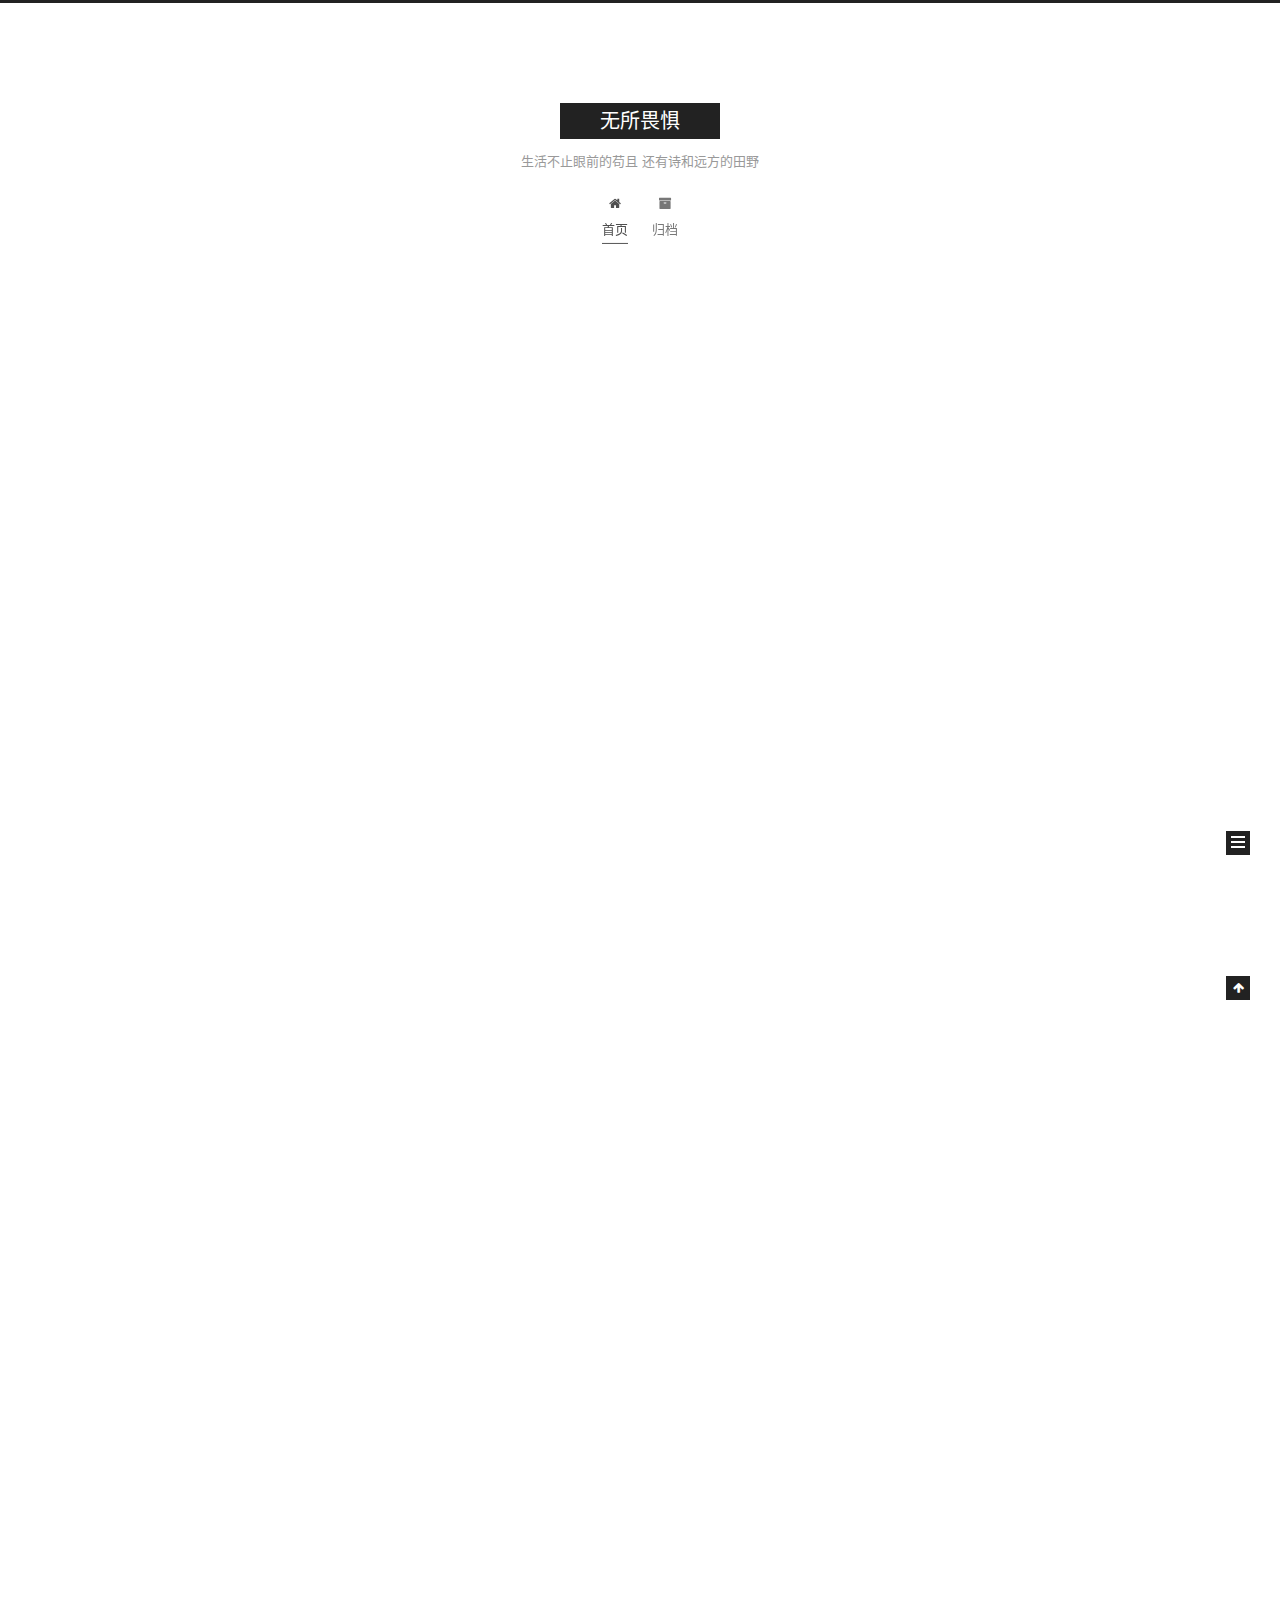
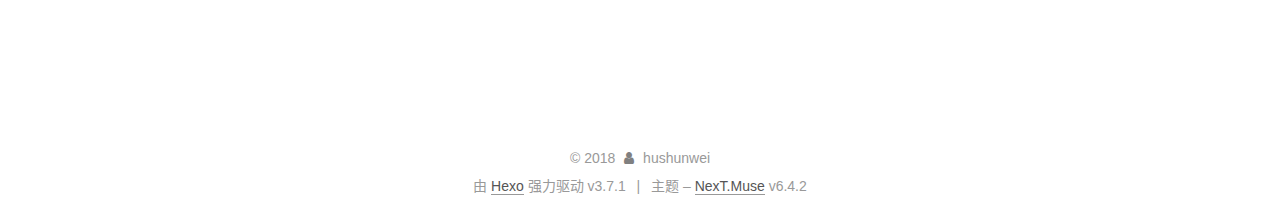
<file: index.html>
<!DOCTYPE html>












  


<html class="theme-next muse use-motion" lang="zh-CN">
<head>
  <meta charset="UTF-8"/>
<meta http-equiv="X-UA-Compatible" content="IE=edge" />
<meta name="viewport" content="width=device-width, initial-scale=1, maximum-scale=2"/>
<meta name="theme-color" content="#222">












<meta http-equiv="Cache-Control" content="no-transform" />
<meta http-equiv="Cache-Control" content="no-siteapp" />






















<link href="/lib/font-awesome/css/font-awesome.min.css?v=4.6.2" rel="stylesheet" type="text/css" />

<link href="/css/main.css?v=6.4.2" rel="stylesheet" type="text/css" />


  <link rel="apple-touch-icon" sizes="180x180" href="/images/apple-touch-icon-next.png?v=6.4.2">


  <link rel="icon" type="image/png" sizes="32x32" href="/images/favicon-32x32-next.png?v=6.4.2">


  <link rel="icon" type="image/png" sizes="16x16" href="/images/favicon-16x16-next.png?v=6.4.2">


  <link rel="mask-icon" href="/images/logo.svg?v=6.4.2" color="#222">









<script type="text/javascript" id="hexo.configurations">
  var NexT = window.NexT || {};
  var CONFIG = {
    root: '/',
    scheme: 'Muse',
    version: '6.4.2',
    sidebar: {"position":"left","display":"post","offset":12,"b2t":false,"scrollpercent":false,"onmobile":false},
    fancybox: false,
    fastclick: false,
    lazyload: false,
    tabs: true,
    motion: {"enable":true,"async":false,"transition":{"post_block":"fadeIn","post_header":"slideDownIn","post_body":"slideDownIn","coll_header":"slideLeftIn","sidebar":"slideUpIn"}},
    algolia: {
      applicationID: '',
      apiKey: '',
      indexName: '',
      hits: {"per_page":10},
      labels: {"input_placeholder":"Search for Posts","hits_empty":"We didn't find any results for the search: ${query}","hits_stats":"${hits} results found in ${time} ms"}
    }
  };
</script>


  




  <meta name="description" content="用来记录生活">
<meta name="keywords" content="胡顺伟，java，博客">
<meta property="og:type" content="website">
<meta property="og:title" content="无所畏惧">
<meta property="og:url" content="https://www.hushunwei.com/index.html">
<meta property="og:site_name" content="无所畏惧">
<meta property="og:description" content="用来记录生活">
<meta property="og:locale" content="zh-CN">
<meta name="twitter:card" content="summary">
<meta name="twitter:title" content="无所畏惧">
<meta name="twitter:description" content="用来记录生活">






  <link rel="canonical" href="https://www.hushunwei.com/"/>



<script type="text/javascript" id="page.configurations">
  CONFIG.page = {
    sidebar: "",
  };
</script>

  <title>无所畏惧</title>
  









  <noscript>
  <style type="text/css">
    .use-motion .motion-element,
    .use-motion .brand,
    .use-motion .menu-item,
    .sidebar-inner,
    .use-motion .post-block,
    .use-motion .pagination,
    .use-motion .comments,
    .use-motion .post-header,
    .use-motion .post-body,
    .use-motion .collection-title { opacity: initial; }

    .use-motion .logo,
    .use-motion .site-title,
    .use-motion .site-subtitle {
      opacity: initial;
      top: initial;
    }

    .use-motion {
      .logo-line-before i { left: initial; }
      .logo-line-after i { right: initial; }
    }
  </style>
</noscript>

</head>

<body itemscope itemtype="http://schema.org/WebPage" lang="zh-CN">

  
  
    
  

  <div class="container sidebar-position-left 
  page-home">
    <div class="headband"></div>

    <header id="header" class="header" itemscope itemtype="http://schema.org/WPHeader">
      <div class="header-inner"><div class="site-brand-wrapper">
  <div class="site-meta ">
    

    <div class="custom-logo-site-title">
      <a href="/" class="brand" rel="start">
        <span class="logo-line-before"><i></i></span>
        <span class="site-title">无所畏惧</span>
        <span class="logo-line-after"><i></i></span>
      </a>
    </div>
    
      
        <p class="site-subtitle">生活不止眼前的苟且 还有诗和远方的田野</p>
      
    
  </div>

  <div class="site-nav-toggle">
    <button aria-label="切换导航栏">
      <span class="btn-bar"></span>
      <span class="btn-bar"></span>
      <span class="btn-bar"></span>
    </button>
  </div>
</div>



<nav class="site-nav">
  
    <ul id="menu" class="menu">
      
        
        
        
          
          <li class="menu-item menu-item-home menu-item-active">
    <a href="/" rel="section">
      <i class="menu-item-icon fa fa-fw fa-home"></i> <br />首页</a>
  </li>
        
        
        
          
          <li class="menu-item menu-item-archives">
    <a href="/archives/" rel="section">
      <i class="menu-item-icon fa fa-fw fa-archive"></i> <br />归档</a>
  </li>

      
      
    </ul>
  

  
    

  

  
</nav>



  



</div>
    </header>

    


    <main id="main" class="main">
      <div class="main-inner">
        <div class="content-wrap">
          
          <div id="content" class="content">
            
  <section id="posts" class="posts-expand">
    
      

  

  
  
  

  

  <article class="post post-type-normal" itemscope itemtype="http://schema.org/Article">
  
  
  
  <div class="post-block">
    <link itemprop="mainEntityOfPage" href="https://www.hushunwei.com/2018/10/11/我的第一篇文章/">

    <span hidden itemprop="author" itemscope itemtype="http://schema.org/Person">
      <meta itemprop="name" content="hushunwei">
      <meta itemprop="description" content="用来记录生活">
      <meta itemprop="image" content="/images/avatar.gif">
    </span>

    <span hidden itemprop="publisher" itemscope itemtype="http://schema.org/Organization">
      <meta itemprop="name" content="无所畏惧">
    </span>

    
      <header class="post-header">

        
        
          <h1 class="post-title" itemprop="name headline">
                
                <a class="post-title-link" href="/2018/10/11/我的第一篇文章/" itemprop="url">
                  我的第一篇文章
                </a>
              
            
          </h1>
        

        <div class="post-meta">
          <span class="post-time">

            
            
            

            
              <span class="post-meta-item-icon">
                <i class="fa fa-calendar-o"></i>
              </span>
              
                <span class="post-meta-item-text">发表于</span>
              

              
                
              

              <time title="创建时间：2018-10-11 22:20:24 / 修改时间：22:28:50" itemprop="dateCreated datePublished" datetime="2018-10-11T22:20:24+08:00">2018-10-11</time>
            

            
              

              
            
          </span>

          

          
            
          

          
          

          

          

          

        </div>
      </header>
    

    
    
    
    <div class="post-body" itemprop="articleBody">

      
      

      
        
          
            <h2 id="胡顺伟"><a href="#胡顺伟" class="headerlink" title="胡顺伟"></a>胡顺伟</h2>
          
        
      
    </div>

    

    
    
    

    

    

    

    <footer class="post-footer">
      

      

      

      
      
        <div class="post-eof"></div>
      
    </footer>
  </div>
  
  
  
  </article>


    
      

  

  
  
  

  

  <article class="post post-type-normal" itemscope itemtype="http://schema.org/Article">
  
  
  
  <div class="post-block">
    <link itemprop="mainEntityOfPage" href="https://www.hushunwei.com/2018/10/10/hello-world/">

    <span hidden itemprop="author" itemscope itemtype="http://schema.org/Person">
      <meta itemprop="name" content="hushunwei">
      <meta itemprop="description" content="用来记录生活">
      <meta itemprop="image" content="/images/avatar.gif">
    </span>

    <span hidden itemprop="publisher" itemscope itemtype="http://schema.org/Organization">
      <meta itemprop="name" content="无所畏惧">
    </span>

    
      <header class="post-header">

        
        
          <h1 class="post-title" itemprop="name headline">
                
                <a class="post-title-link" href="/2018/10/10/hello-world/" itemprop="url">
                  Hello World
                </a>
              
            
          </h1>
        

        <div class="post-meta">
          <span class="post-time">

            
            
            

            
              <span class="post-meta-item-icon">
                <i class="fa fa-calendar-o"></i>
              </span>
              
                <span class="post-meta-item-text">发表于</span>
              

              
                
              

              <time title="创建时间：2018-10-10 22:47:24" itemprop="dateCreated datePublished" datetime="2018-10-10T22:47:24+08:00">2018-10-10</time>
            

            
          </span>

          

          
            
          

          
          

          

          

          

        </div>
      </header>
    

    
    
    
    <div class="post-body" itemprop="articleBody">

      
      

      
        
          
            <p>Welcome to <a href="https://hexo.io/" target="_blank" rel="noopener">Hexo</a>! This is your very first post. Check <a href="https://hexo.io/docs/" target="_blank" rel="noopener">documentation</a> for more info. If you get any problems when using Hexo, you can find the answer in <a href="https://hexo.io/docs/troubleshooting.html" target="_blank" rel="noopener">troubleshooting</a> or you can ask me on <a href="https://github.com/hexojs/hexo/issues" target="_blank" rel="noopener">GitHub</a>.</p>
<h2 id="Quick-Start"><a href="#Quick-Start" class="headerlink" title="Quick Start"></a>Quick Start</h2><h3 id="Create-a-new-post"><a href="#Create-a-new-post" class="headerlink" title="Create a new post"></a>Create a new post</h3><figure class="highlight bash"><table><tr><td class="gutter"><pre><span class="line">1</span><br></pre></td><td class="code"><pre><span class="line">$ hexo new <span class="string">"My New Post"</span></span><br></pre></td></tr></table></figure>
<p>More info: <a href="https://hexo.io/docs/writing.html" target="_blank" rel="noopener">Writing</a></p>
<h3 id="Run-server"><a href="#Run-server" class="headerlink" title="Run server"></a>Run server</h3><figure class="highlight bash"><table><tr><td class="gutter"><pre><span class="line">1</span><br></pre></td><td class="code"><pre><span class="line">$ hexo server</span><br></pre></td></tr></table></figure>
<p>More info: <a href="https://hexo.io/docs/server.html" target="_blank" rel="noopener">Server</a></p>
<h3 id="Generate-static-files"><a href="#Generate-static-files" class="headerlink" title="Generate static files"></a>Generate static files</h3><figure class="highlight bash"><table><tr><td class="gutter"><pre><span class="line">1</span><br></pre></td><td class="code"><pre><span class="line">$ hexo generate</span><br></pre></td></tr></table></figure>
<p>More info: <a href="https://hexo.io/docs/generating.html" target="_blank" rel="noopener">Generating</a></p>
<h3 id="Deploy-to-remote-sites"><a href="#Deploy-to-remote-sites" class="headerlink" title="Deploy to remote sites"></a>Deploy to remote sites</h3><figure class="highlight bash"><table><tr><td class="gutter"><pre><span class="line">1</span><br></pre></td><td class="code"><pre><span class="line">$ hexo deploy</span><br></pre></td></tr></table></figure>
<p>More info: <a href="https://hexo.io/docs/deployment.html" target="_blank" rel="noopener">Deployment</a></p>

          
        
      
    </div>

    

    
    
    

    

    

    

    <footer class="post-footer">
      

      

      

      
      
        <div class="post-eof"></div>
      
    </footer>
  </div>
  
  
  
  </article>


    
  </section>

  


          </div>
          

        </div>
        
          
  
  <div class="sidebar-toggle">
    <div class="sidebar-toggle-line-wrap">
      <span class="sidebar-toggle-line sidebar-toggle-line-first"></span>
      <span class="sidebar-toggle-line sidebar-toggle-line-middle"></span>
      <span class="sidebar-toggle-line sidebar-toggle-line-last"></span>
    </div>
  </div>

  <aside id="sidebar" class="sidebar">
    
    <div class="sidebar-inner">

      

      

      <section class="site-overview-wrap sidebar-panel sidebar-panel-active">
        <div class="site-overview">
          <div class="site-author motion-element" itemprop="author" itemscope itemtype="http://schema.org/Person">
            
              <p class="site-author-name" itemprop="name">hushunwei</p>
              <p class="site-description motion-element" itemprop="description">用来记录生活</p>
          </div>

          
            <nav class="site-state motion-element">
              
                <div class="site-state-item site-state-posts">
                
                  <a href="/archives/">
                
                    <span class="site-state-item-count">2</span>
                    <span class="site-state-item-name">日志</span>
                  </a>
                </div>
              

              

              
                
                
                <div class="site-state-item site-state-tags">
                  
                    
                    
                      
                    
                    <span class="site-state-item-count">1</span>
                    <span class="site-state-item-name">标签</span>
                  
                </div>
              
            </nav>
          

          

          

          
          

          
          

          
            
          
          

        </div>
      </section>

      

      

    </div>
  </aside>


        
      </div>
    </main>

    <footer id="footer" class="footer">
      <div class="footer-inner">
        <div class="copyright">&copy; <span itemprop="copyrightYear">2018</span>
  <span class="with-love" id="animate">
    <i class="fa fa-user"></i>
  </span>
  <span class="author" itemprop="copyrightHolder">hushunwei</span>

  

  
</div>




  <div class="powered-by">由 <a class="theme-link" target="_blank" href="https://hexo.io">Hexo</a> 强力驱动 v3.7.1</div>



  <span class="post-meta-divider">|</span>



  <div class="theme-info">主题 – <a class="theme-link" target="_blank" href="https://theme-next.org">NexT.Muse</a> v6.4.2</div>




        








        
      </div>
    </footer>

    
      <div class="back-to-top">
        <i class="fa fa-arrow-up"></i>
        
      </div>
    

    
	
    

    
  </div>

  

<script type="text/javascript">
  if (Object.prototype.toString.call(window.Promise) !== '[object Function]') {
    window.Promise = null;
  }
</script>


























  
  
    <script type="text/javascript" src="/lib/jquery/index.js?v=2.1.3"></script>
  

  
  
    <script type="text/javascript" src="/lib/velocity/velocity.min.js?v=1.2.1"></script>
  

  
  
    <script type="text/javascript" src="/lib/velocity/velocity.ui.min.js?v=1.2.1"></script>
  


  


  <script type="text/javascript" src="/js/src/utils.js?v=6.4.2"></script>

  <script type="text/javascript" src="/js/src/motion.js?v=6.4.2"></script>



  
  

  

  


  <script type="text/javascript" src="/js/src/bootstrap.js?v=6.4.2"></script>



  



  










  





  

  

  

  

  
  

  

  

  

  

  

</body>
</html>
</file>
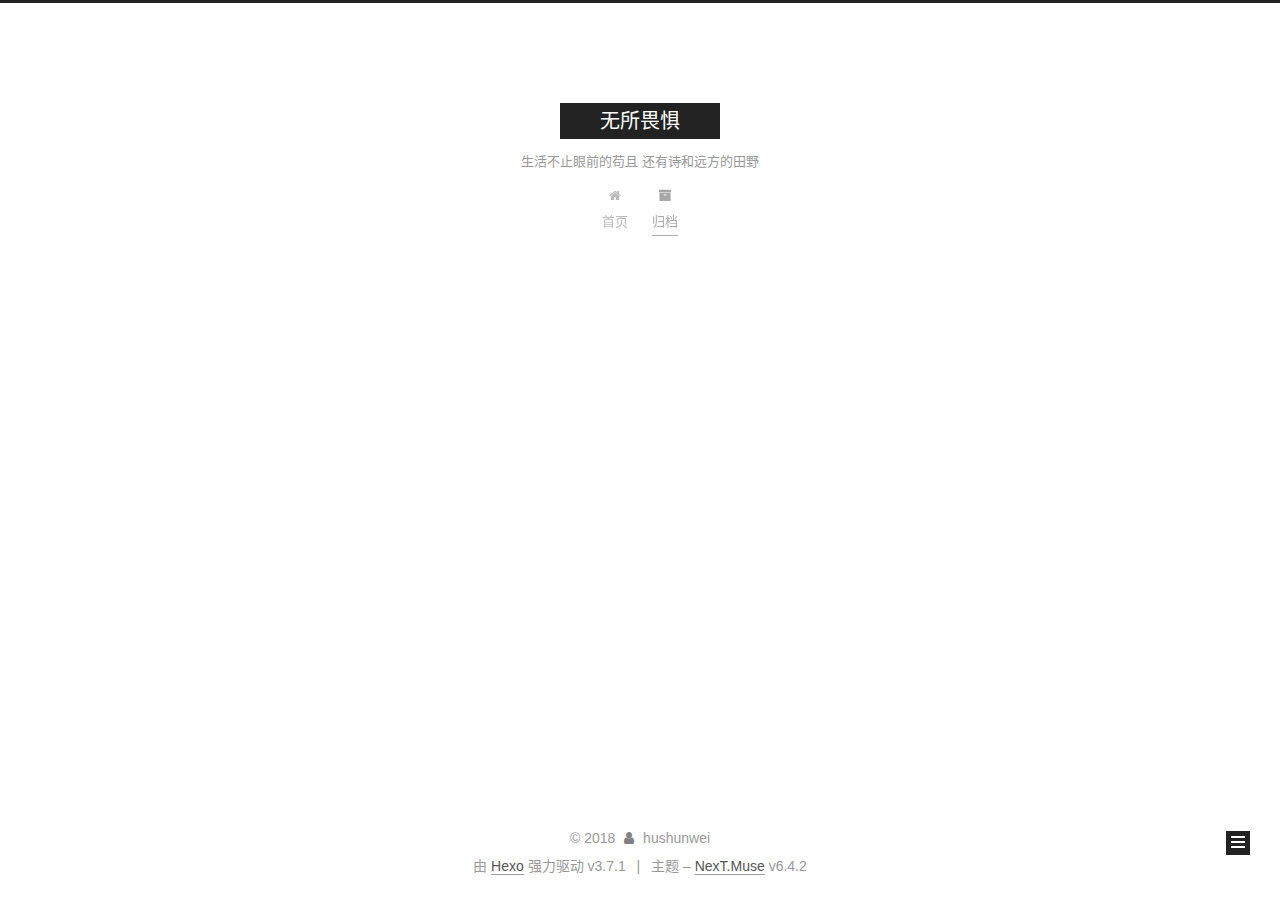
<file: archives/index.html>
<!DOCTYPE html>












  


<html class="theme-next muse use-motion" lang="zh-CN">
<head>
  <meta charset="UTF-8"/>
<meta http-equiv="X-UA-Compatible" content="IE=edge" />
<meta name="viewport" content="width=device-width, initial-scale=1, maximum-scale=2"/>
<meta name="theme-color" content="#222">












<meta http-equiv="Cache-Control" content="no-transform" />
<meta http-equiv="Cache-Control" content="no-siteapp" />






















<link href="/lib/font-awesome/css/font-awesome.min.css?v=4.6.2" rel="stylesheet" type="text/css" />

<link href="/css/main.css?v=6.4.2" rel="stylesheet" type="text/css" />


  <link rel="apple-touch-icon" sizes="180x180" href="/images/apple-touch-icon-next.png?v=6.4.2">


  <link rel="icon" type="image/png" sizes="32x32" href="/images/favicon-32x32-next.png?v=6.4.2">


  <link rel="icon" type="image/png" sizes="16x16" href="/images/favicon-16x16-next.png?v=6.4.2">


  <link rel="mask-icon" href="/images/logo.svg?v=6.4.2" color="#222">









<script type="text/javascript" id="hexo.configurations">
  var NexT = window.NexT || {};
  var CONFIG = {
    root: '/',
    scheme: 'Muse',
    version: '6.4.2',
    sidebar: {"position":"left","display":"post","offset":12,"b2t":false,"scrollpercent":false,"onmobile":false},
    fancybox: false,
    fastclick: false,
    lazyload: false,
    tabs: true,
    motion: {"enable":true,"async":false,"transition":{"post_block":"fadeIn","post_header":"slideDownIn","post_body":"slideDownIn","coll_header":"slideLeftIn","sidebar":"slideUpIn"}},
    algolia: {
      applicationID: '',
      apiKey: '',
      indexName: '',
      hits: {"per_page":10},
      labels: {"input_placeholder":"Search for Posts","hits_empty":"We didn't find any results for the search: ${query}","hits_stats":"${hits} results found in ${time} ms"}
    }
  };
</script>


  




  <meta name="description" content="用来记录生活">
<meta name="keywords" content="胡顺伟，java，博客">
<meta property="og:type" content="website">
<meta property="og:title" content="无所畏惧">
<meta property="og:url" content="https://www.hushunwei.com/archives/index.html">
<meta property="og:site_name" content="无所畏惧">
<meta property="og:description" content="用来记录生活">
<meta property="og:locale" content="zh-CN">
<meta name="twitter:card" content="summary">
<meta name="twitter:title" content="无所畏惧">
<meta name="twitter:description" content="用来记录生活">






  <link rel="canonical" href="https://www.hushunwei.com/archives/"/>



<script type="text/javascript" id="page.configurations">
  CONFIG.page = {
    sidebar: "",
  };
</script>

  <title>归档 | 无所畏惧</title>
  









  <noscript>
  <style type="text/css">
    .use-motion .motion-element,
    .use-motion .brand,
    .use-motion .menu-item,
    .sidebar-inner,
    .use-motion .post-block,
    .use-motion .pagination,
    .use-motion .comments,
    .use-motion .post-header,
    .use-motion .post-body,
    .use-motion .collection-title { opacity: initial; }

    .use-motion .logo,
    .use-motion .site-title,
    .use-motion .site-subtitle {
      opacity: initial;
      top: initial;
    }

    .use-motion {
      .logo-line-before i { left: initial; }
      .logo-line-after i { right: initial; }
    }
  </style>
</noscript>

</head>

<body itemscope itemtype="http://schema.org/WebPage" lang="zh-CN">

  
  
    
  

  <div class="container sidebar-position-left page-archive">
    <div class="headband"></div>

    <header id="header" class="header" itemscope itemtype="http://schema.org/WPHeader">
      <div class="header-inner"><div class="site-brand-wrapper">
  <div class="site-meta ">
    

    <div class="custom-logo-site-title">
      <a href="/" class="brand" rel="start">
        <span class="logo-line-before"><i></i></span>
        <span class="site-title">无所畏惧</span>
        <span class="logo-line-after"><i></i></span>
      </a>
    </div>
    
      
        <p class="site-subtitle">生活不止眼前的苟且 还有诗和远方的田野</p>
      
    
  </div>

  <div class="site-nav-toggle">
    <button aria-label="切换导航栏">
      <span class="btn-bar"></span>
      <span class="btn-bar"></span>
      <span class="btn-bar"></span>
    </button>
  </div>
</div>



<nav class="site-nav">
  
    <ul id="menu" class="menu">
      
        
        
        
          
          <li class="menu-item menu-item-home">
    <a href="/" rel="section">
      <i class="menu-item-icon fa fa-fw fa-home"></i> <br />首页</a>
  </li>
        
        
        
          
          <li class="menu-item menu-item-archives menu-item-active">
    <a href="/archives/" rel="section">
      <i class="menu-item-icon fa fa-fw fa-archive"></i> <br />归档</a>
  </li>

      
      
    </ul>
  

  
    

    
    
      
      
    
      
      
    
    

  


  

  
</nav>



  



</div>
    </header>

    


    <main id="main" class="main">
      <div class="main-inner">
        <div class="content-wrap">
          
          <div id="content" class="content">
            

  
  
  
  <div class="post-block archive">
    <div id="posts" class="posts-collapse">
      <span class="archive-move-on"></span>

      
      <span class="archive-page-counter">
        
        
        
          
        
        嗯..! 目前共计 2 篇日志。 继续努力。
      </span>
      

      

        
        
        

        
          
          <div class="collection-title">
            <h1 class="archive-year" id="archive-year-2018">2018</h1>
          </div>
        
        

        

  <article class="post post-type-normal" itemscope itemtype="http://schema.org/Article">
    <header class="post-header">

      <h2 class="post-title">
        
            <a class="post-title-link" href="/2018/10/11/我的第一篇文章/" itemprop="url">
              
                <span itemprop="name">我的第一篇文章</span>
              
            </a>
        
      </h2>

      <div class="post-meta">
        <time class="post-time" itemprop="dateCreated"
              datetime="2018-10-11T22:20:24+08:00"
              content="2018-10-11" >
          10-11
        </time>
      </div>

    </header>
  </article>



      

        
        
        

        
        

        

  <article class="post post-type-normal" itemscope itemtype="http://schema.org/Article">
    <header class="post-header">

      <h2 class="post-title">
        
            <a class="post-title-link" href="/2018/10/10/hello-world/" itemprop="url">
              
                <span itemprop="name">Hello World</span>
              
            </a>
        
      </h2>

      <div class="post-meta">
        <time class="post-time" itemprop="dateCreated"
              datetime="2018-10-10T22:47:24+08:00"
              content="2018-10-10" >
          10-10
        </time>
      </div>

    </header>
  </article>



      

    </div>
  </div>
  
  
  

  



          </div>
          

        </div>
        
          
  
  <div class="sidebar-toggle">
    <div class="sidebar-toggle-line-wrap">
      <span class="sidebar-toggle-line sidebar-toggle-line-first"></span>
      <span class="sidebar-toggle-line sidebar-toggle-line-middle"></span>
      <span class="sidebar-toggle-line sidebar-toggle-line-last"></span>
    </div>
  </div>

  <aside id="sidebar" class="sidebar">
    
    <div class="sidebar-inner">

      

      

      <section class="site-overview-wrap sidebar-panel sidebar-panel-active">
        <div class="site-overview">
          <div class="site-author motion-element" itemprop="author" itemscope itemtype="http://schema.org/Person">
            
              <p class="site-author-name" itemprop="name">hushunwei</p>
              <p class="site-description motion-element" itemprop="description">用来记录生活</p>
          </div>

          
            <nav class="site-state motion-element">
              
                <div class="site-state-item site-state-posts">
                
                  <a href="/archives/">
                
                    <span class="site-state-item-count">2</span>
                    <span class="site-state-item-name">日志</span>
                  </a>
                </div>
              

              

              
                
                
                <div class="site-state-item site-state-tags">
                  
                    
                    
                      
                    
                    <span class="site-state-item-count">1</span>
                    <span class="site-state-item-name">标签</span>
                  
                </div>
              
            </nav>
          

          

          

          
          

          
          

          
            
          
          

        </div>
      </section>

      

      

    </div>
  </aside>


        
      </div>
    </main>

    <footer id="footer" class="footer">
      <div class="footer-inner">
        <div class="copyright">&copy; <span itemprop="copyrightYear">2018</span>
  <span class="with-love" id="animate">
    <i class="fa fa-user"></i>
  </span>
  <span class="author" itemprop="copyrightHolder">hushunwei</span>

  

  
</div>




  <div class="powered-by">由 <a class="theme-link" target="_blank" href="https://hexo.io">Hexo</a> 强力驱动 v3.7.1</div>



  <span class="post-meta-divider">|</span>



  <div class="theme-info">主题 – <a class="theme-link" target="_blank" href="https://theme-next.org">NexT.Muse</a> v6.4.2</div>




        








        
      </div>
    </footer>

    
      <div class="back-to-top">
        <i class="fa fa-arrow-up"></i>
        
      </div>
    

    
	
    

    
  </div>

  

<script type="text/javascript">
  if (Object.prototype.toString.call(window.Promise) !== '[object Function]') {
    window.Promise = null;
  }
</script>


























  
  
    <script type="text/javascript" src="/lib/jquery/index.js?v=2.1.3"></script>
  

  
  
    <script type="text/javascript" src="/lib/velocity/velocity.min.js?v=1.2.1"></script>
  

  
  
    <script type="text/javascript" src="/lib/velocity/velocity.ui.min.js?v=1.2.1"></script>
  


  


  <script type="text/javascript" src="/js/src/utils.js?v=6.4.2"></script>

  <script type="text/javascript" src="/js/src/motion.js?v=6.4.2"></script>



  
  

  

  


  <script type="text/javascript" src="/js/src/bootstrap.js?v=6.4.2"></script>



  



  










  





  

  

  

  

  
  

  

  

  

  

  

</body>
</html>
</file>
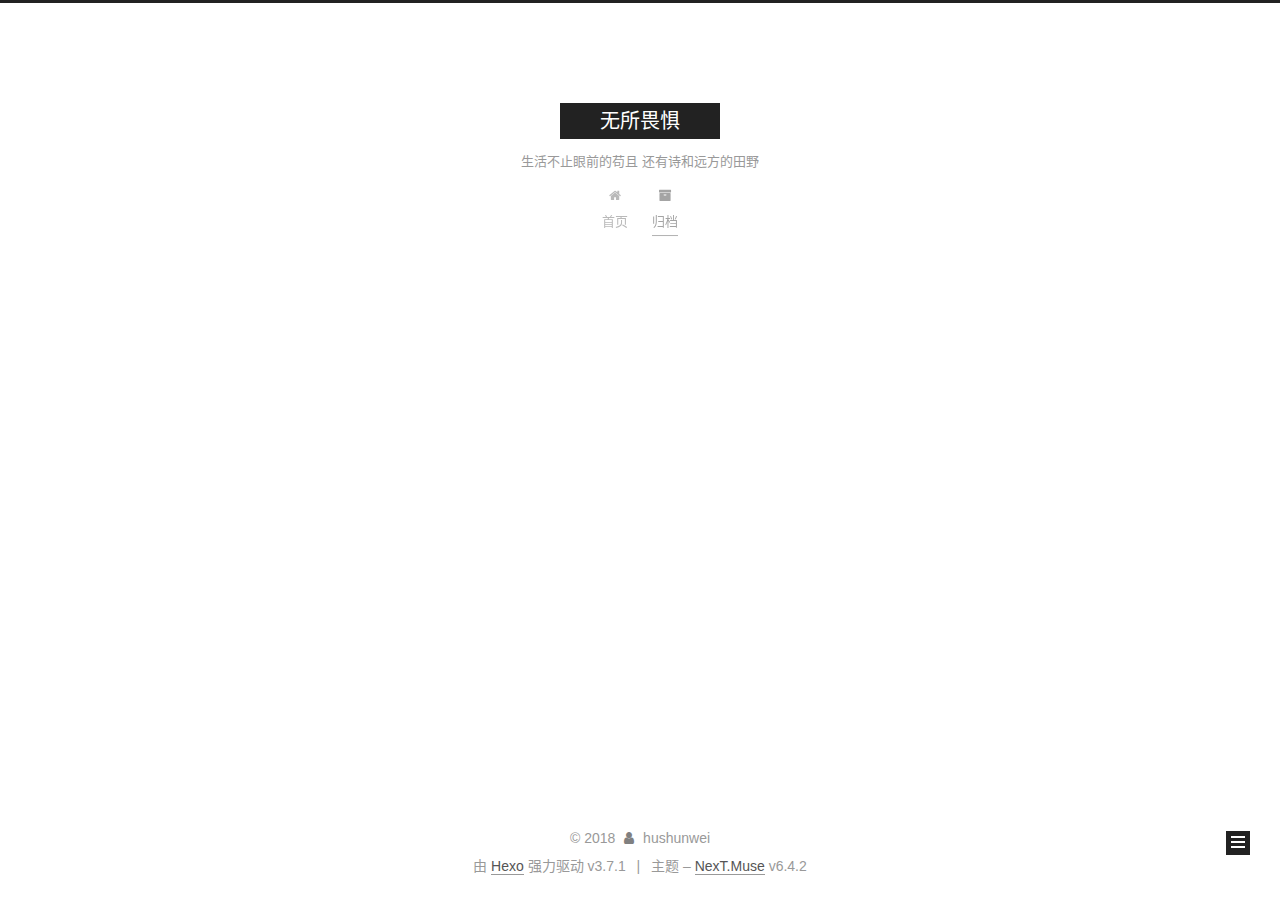
<file: archives/2018/index.html>
<!DOCTYPE html>












  


<html class="theme-next muse use-motion" lang="zh-CN">
<head>
  <meta charset="UTF-8"/>
<meta http-equiv="X-UA-Compatible" content="IE=edge" />
<meta name="viewport" content="width=device-width, initial-scale=1, maximum-scale=2"/>
<meta name="theme-color" content="#222">












<meta http-equiv="Cache-Control" content="no-transform" />
<meta http-equiv="Cache-Control" content="no-siteapp" />






















<link href="/lib/font-awesome/css/font-awesome.min.css?v=4.6.2" rel="stylesheet" type="text/css" />

<link href="/css/main.css?v=6.4.2" rel="stylesheet" type="text/css" />


  <link rel="apple-touch-icon" sizes="180x180" href="/images/apple-touch-icon-next.png?v=6.4.2">


  <link rel="icon" type="image/png" sizes="32x32" href="/images/favicon-32x32-next.png?v=6.4.2">


  <link rel="icon" type="image/png" sizes="16x16" href="/images/favicon-16x16-next.png?v=6.4.2">


  <link rel="mask-icon" href="/images/logo.svg?v=6.4.2" color="#222">









<script type="text/javascript" id="hexo.configurations">
  var NexT = window.NexT || {};
  var CONFIG = {
    root: '/',
    scheme: 'Muse',
    version: '6.4.2',
    sidebar: {"position":"left","display":"post","offset":12,"b2t":false,"scrollpercent":false,"onmobile":false},
    fancybox: false,
    fastclick: false,
    lazyload: false,
    tabs: true,
    motion: {"enable":true,"async":false,"transition":{"post_block":"fadeIn","post_header":"slideDownIn","post_body":"slideDownIn","coll_header":"slideLeftIn","sidebar":"slideUpIn"}},
    algolia: {
      applicationID: '',
      apiKey: '',
      indexName: '',
      hits: {"per_page":10},
      labels: {"input_placeholder":"Search for Posts","hits_empty":"We didn't find any results for the search: ${query}","hits_stats":"${hits} results found in ${time} ms"}
    }
  };
</script>


  




  <meta name="description" content="用来记录生活">
<meta name="keywords" content="胡顺伟，java，博客">
<meta property="og:type" content="website">
<meta property="og:title" content="无所畏惧">
<meta property="og:url" content="https://www.hushunwei.com/archives/2018/index.html">
<meta property="og:site_name" content="无所畏惧">
<meta property="og:description" content="用来记录生活">
<meta property="og:locale" content="zh-CN">
<meta name="twitter:card" content="summary">
<meta name="twitter:title" content="无所畏惧">
<meta name="twitter:description" content="用来记录生活">






  <link rel="canonical" href="https://www.hushunwei.com/archives/2018/"/>



<script type="text/javascript" id="page.configurations">
  CONFIG.page = {
    sidebar: "",
  };
</script>

  <title>归档 | 无所畏惧</title>
  









  <noscript>
  <style type="text/css">
    .use-motion .motion-element,
    .use-motion .brand,
    .use-motion .menu-item,
    .sidebar-inner,
    .use-motion .post-block,
    .use-motion .pagination,
    .use-motion .comments,
    .use-motion .post-header,
    .use-motion .post-body,
    .use-motion .collection-title { opacity: initial; }

    .use-motion .logo,
    .use-motion .site-title,
    .use-motion .site-subtitle {
      opacity: initial;
      top: initial;
    }

    .use-motion {
      .logo-line-before i { left: initial; }
      .logo-line-after i { right: initial; }
    }
  </style>
</noscript>

</head>

<body itemscope itemtype="http://schema.org/WebPage" lang="zh-CN">

  
  
    
  

  <div class="container sidebar-position-left page-archive">
    <div class="headband"></div>

    <header id="header" class="header" itemscope itemtype="http://schema.org/WPHeader">
      <div class="header-inner"><div class="site-brand-wrapper">
  <div class="site-meta ">
    

    <div class="custom-logo-site-title">
      <a href="/" class="brand" rel="start">
        <span class="logo-line-before"><i></i></span>
        <span class="site-title">无所畏惧</span>
        <span class="logo-line-after"><i></i></span>
      </a>
    </div>
    
      
        <p class="site-subtitle">生活不止眼前的苟且 还有诗和远方的田野</p>
      
    
  </div>

  <div class="site-nav-toggle">
    <button aria-label="切换导航栏">
      <span class="btn-bar"></span>
      <span class="btn-bar"></span>
      <span class="btn-bar"></span>
    </button>
  </div>
</div>



<nav class="site-nav">
  
    <ul id="menu" class="menu">
      
        
        
        
          
          <li class="menu-item menu-item-home">
    <a href="/" rel="section">
      <i class="menu-item-icon fa fa-fw fa-home"></i> <br />首页</a>
  </li>
        
        
        
          
          <li class="menu-item menu-item-archives menu-item-active">
    <a href="/archives/" rel="section">
      <i class="menu-item-icon fa fa-fw fa-archive"></i> <br />归档</a>
  </li>

      
      
    </ul>
  

  
    

    
    
      
      
    
      
      
    
    

  


  

  
</nav>



  



</div>
    </header>

    


    <main id="main" class="main">
      <div class="main-inner">
        <div class="content-wrap">
          
          <div id="content" class="content">
            

  
  
  
  <div class="post-block archive">
    <div id="posts" class="posts-collapse">
      <span class="archive-move-on"></span>

      
      <span class="archive-page-counter">
        
        
        
          
        
        嗯..! 目前共计 2 篇日志。 继续努力。
      </span>
      

      

        
        
        

        
          
          <div class="collection-title">
            <h1 class="archive-year" id="archive-year-2018">2018</h1>
          </div>
        
        

        

  <article class="post post-type-normal" itemscope itemtype="http://schema.org/Article">
    <header class="post-header">

      <h2 class="post-title">
        
            <a class="post-title-link" href="/2018/10/11/我的第一篇文章/" itemprop="url">
              
                <span itemprop="name">我的第一篇文章</span>
              
            </a>
        
      </h2>

      <div class="post-meta">
        <time class="post-time" itemprop="dateCreated"
              datetime="2018-10-11T22:20:24+08:00"
              content="2018-10-11" >
          10-11
        </time>
      </div>

    </header>
  </article>



      

        
        
        

        
        

        

  <article class="post post-type-normal" itemscope itemtype="http://schema.org/Article">
    <header class="post-header">

      <h2 class="post-title">
        
            <a class="post-title-link" href="/2018/10/10/hello-world/" itemprop="url">
              
                <span itemprop="name">Hello World</span>
              
            </a>
        
      </h2>

      <div class="post-meta">
        <time class="post-time" itemprop="dateCreated"
              datetime="2018-10-10T22:47:24+08:00"
              content="2018-10-10" >
          10-10
        </time>
      </div>

    </header>
  </article>



      

    </div>
  </div>
  
  
  

  



          </div>
          

        </div>
        
          
  
  <div class="sidebar-toggle">
    <div class="sidebar-toggle-line-wrap">
      <span class="sidebar-toggle-line sidebar-toggle-line-first"></span>
      <span class="sidebar-toggle-line sidebar-toggle-line-middle"></span>
      <span class="sidebar-toggle-line sidebar-toggle-line-last"></span>
    </div>
  </div>

  <aside id="sidebar" class="sidebar">
    
    <div class="sidebar-inner">

      

      

      <section class="site-overview-wrap sidebar-panel sidebar-panel-active">
        <div class="site-overview">
          <div class="site-author motion-element" itemprop="author" itemscope itemtype="http://schema.org/Person">
            
              <p class="site-author-name" itemprop="name">hushunwei</p>
              <p class="site-description motion-element" itemprop="description">用来记录生活</p>
          </div>

          
            <nav class="site-state motion-element">
              
                <div class="site-state-item site-state-posts">
                
                  <a href="/archives/">
                
                    <span class="site-state-item-count">2</span>
                    <span class="site-state-item-name">日志</span>
                  </a>
                </div>
              

              

              
                
                
                <div class="site-state-item site-state-tags">
                  
                    
                    
                      
                    
                    <span class="site-state-item-count">1</span>
                    <span class="site-state-item-name">标签</span>
                  
                </div>
              
            </nav>
          

          

          

          
          

          
          

          
            
          
          

        </div>
      </section>

      

      

    </div>
  </aside>


        
      </div>
    </main>

    <footer id="footer" class="footer">
      <div class="footer-inner">
        <div class="copyright">&copy; <span itemprop="copyrightYear">2018</span>
  <span class="with-love" id="animate">
    <i class="fa fa-user"></i>
  </span>
  <span class="author" itemprop="copyrightHolder">hushunwei</span>

  

  
</div>




  <div class="powered-by">由 <a class="theme-link" target="_blank" href="https://hexo.io">Hexo</a> 强力驱动 v3.7.1</div>



  <span class="post-meta-divider">|</span>



  <div class="theme-info">主题 – <a class="theme-link" target="_blank" href="https://theme-next.org">NexT.Muse</a> v6.4.2</div>




        








        
      </div>
    </footer>

    
      <div class="back-to-top">
        <i class="fa fa-arrow-up"></i>
        
      </div>
    

    
	
    

    
  </div>

  

<script type="text/javascript">
  if (Object.prototype.toString.call(window.Promise) !== '[object Function]') {
    window.Promise = null;
  }
</script>


























  
  
    <script type="text/javascript" src="/lib/jquery/index.js?v=2.1.3"></script>
  

  
  
    <script type="text/javascript" src="/lib/velocity/velocity.min.js?v=1.2.1"></script>
  

  
  
    <script type="text/javascript" src="/lib/velocity/velocity.ui.min.js?v=1.2.1"></script>
  


  


  <script type="text/javascript" src="/js/src/utils.js?v=6.4.2"></script>

  <script type="text/javascript" src="/js/src/motion.js?v=6.4.2"></script>



  
  

  

  


  <script type="text/javascript" src="/js/src/bootstrap.js?v=6.4.2"></script>



  



  










  





  

  

  

  

  
  

  

  

  

  

  

</body>
</html>
</file>
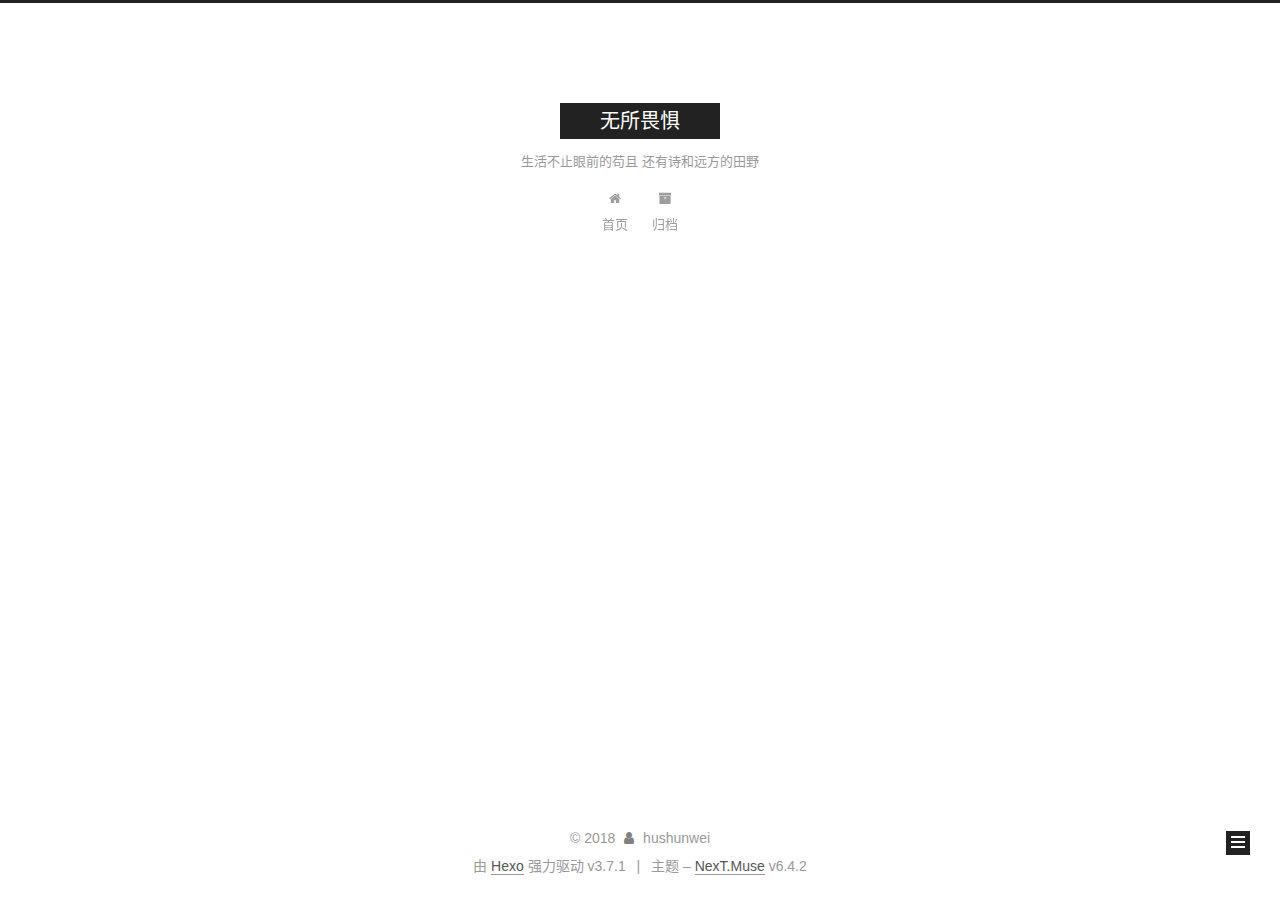
<file: tags/新的开始/index.html>
<!DOCTYPE html>












  


<html class="theme-next muse use-motion" lang="zh-CN">
<head>
  <meta charset="UTF-8"/>
<meta http-equiv="X-UA-Compatible" content="IE=edge" />
<meta name="viewport" content="width=device-width, initial-scale=1, maximum-scale=2"/>
<meta name="theme-color" content="#222">












<meta http-equiv="Cache-Control" content="no-transform" />
<meta http-equiv="Cache-Control" content="no-siteapp" />






















<link href="/lib/font-awesome/css/font-awesome.min.css?v=4.6.2" rel="stylesheet" type="text/css" />

<link href="/css/main.css?v=6.4.2" rel="stylesheet" type="text/css" />


  <link rel="apple-touch-icon" sizes="180x180" href="/images/apple-touch-icon-next.png?v=6.4.2">


  <link rel="icon" type="image/png" sizes="32x32" href="/images/favicon-32x32-next.png?v=6.4.2">


  <link rel="icon" type="image/png" sizes="16x16" href="/images/favicon-16x16-next.png?v=6.4.2">


  <link rel="mask-icon" href="/images/logo.svg?v=6.4.2" color="#222">









<script type="text/javascript" id="hexo.configurations">
  var NexT = window.NexT || {};
  var CONFIG = {
    root: '/',
    scheme: 'Muse',
    version: '6.4.2',
    sidebar: {"position":"left","display":"post","offset":12,"b2t":false,"scrollpercent":false,"onmobile":false},
    fancybox: false,
    fastclick: false,
    lazyload: false,
    tabs: true,
    motion: {"enable":true,"async":false,"transition":{"post_block":"fadeIn","post_header":"slideDownIn","post_body":"slideDownIn","coll_header":"slideLeftIn","sidebar":"slideUpIn"}},
    algolia: {
      applicationID: '',
      apiKey: '',
      indexName: '',
      hits: {"per_page":10},
      labels: {"input_placeholder":"Search for Posts","hits_empty":"We didn't find any results for the search: ${query}","hits_stats":"${hits} results found in ${time} ms"}
    }
  };
</script>


  




  <meta name="description" content="用来记录生活">
<meta name="keywords" content="胡顺伟，java，博客">
<meta property="og:type" content="website">
<meta property="og:title" content="无所畏惧">
<meta property="og:url" content="https://www.hushunwei.com/tags/新的开始/index.html">
<meta property="og:site_name" content="无所畏惧">
<meta property="og:description" content="用来记录生活">
<meta property="og:locale" content="zh-CN">
<meta name="twitter:card" content="summary">
<meta name="twitter:title" content="无所畏惧">
<meta name="twitter:description" content="用来记录生活">






  <link rel="canonical" href="https://www.hushunwei.com/tags/新的开始/"/>



<script type="text/javascript" id="page.configurations">
  CONFIG.page = {
    sidebar: "",
  };
</script>

  <title>标签: 新的开始 | 无所畏惧</title>
  









  <noscript>
  <style type="text/css">
    .use-motion .motion-element,
    .use-motion .brand,
    .use-motion .menu-item,
    .sidebar-inner,
    .use-motion .post-block,
    .use-motion .pagination,
    .use-motion .comments,
    .use-motion .post-header,
    .use-motion .post-body,
    .use-motion .collection-title { opacity: initial; }

    .use-motion .logo,
    .use-motion .site-title,
    .use-motion .site-subtitle {
      opacity: initial;
      top: initial;
    }

    .use-motion {
      .logo-line-before i { left: initial; }
      .logo-line-after i { right: initial; }
    }
  </style>
</noscript>

</head>

<body itemscope itemtype="http://schema.org/WebPage" lang="zh-CN">

  
  
    
  

  <div class="container sidebar-position-left ">
    <div class="headband"></div>

    <header id="header" class="header" itemscope itemtype="http://schema.org/WPHeader">
      <div class="header-inner"><div class="site-brand-wrapper">
  <div class="site-meta ">
    

    <div class="custom-logo-site-title">
      <a href="/" class="brand" rel="start">
        <span class="logo-line-before"><i></i></span>
        <span class="site-title">无所畏惧</span>
        <span class="logo-line-after"><i></i></span>
      </a>
    </div>
    
      
        <p class="site-subtitle">生活不止眼前的苟且 还有诗和远方的田野</p>
      
    
  </div>

  <div class="site-nav-toggle">
    <button aria-label="切换导航栏">
      <span class="btn-bar"></span>
      <span class="btn-bar"></span>
      <span class="btn-bar"></span>
    </button>
  </div>
</div>



<nav class="site-nav">
  
    <ul id="menu" class="menu">
      
        
        
        
          
          <li class="menu-item menu-item-home">
    <a href="/" rel="section">
      <i class="menu-item-icon fa fa-fw fa-home"></i> <br />首页</a>
  </li>
        
        
        
          
          <li class="menu-item menu-item-archives">
    <a href="/archives/" rel="section">
      <i class="menu-item-icon fa fa-fw fa-archive"></i> <br />归档</a>
  </li>

      
      
    </ul>
  

  
    

    
    
      
      
    
      
      
    
    

  


  

  
</nav>



  



</div>
    </header>

    


    <main id="main" class="main">
      <div class="main-inner">
        <div class="content-wrap">
          
          <div id="content" class="content">
            

  
  
  
  <div class="post-block tag">

    <div id="posts" class="posts-collapse">
      <div class="collection-title">
        <h1>新的开始<small>标签</small>
        </h1>
      </div>

      
        

  <article class="post post-type-normal" itemscope itemtype="http://schema.org/Article">
    <header class="post-header">

      <h2 class="post-title">
        
            <a class="post-title-link" href="/2018/10/11/我的第一篇文章/" itemprop="url">
              
                <span itemprop="name">我的第一篇文章</span>
              
            </a>
        
      </h2>

      <div class="post-meta">
        <time class="post-time" itemprop="dateCreated"
              datetime="2018-10-11T22:20:24+08:00"
              content="2018-10-11" >
          10-11
        </time>
      </div>

    </header>
  </article>


      
    </div>

  </div>
  
  
  

  


          </div>
          

        </div>
        
          
  
  <div class="sidebar-toggle">
    <div class="sidebar-toggle-line-wrap">
      <span class="sidebar-toggle-line sidebar-toggle-line-first"></span>
      <span class="sidebar-toggle-line sidebar-toggle-line-middle"></span>
      <span class="sidebar-toggle-line sidebar-toggle-line-last"></span>
    </div>
  </div>

  <aside id="sidebar" class="sidebar">
    
    <div class="sidebar-inner">

      

      

      <section class="site-overview-wrap sidebar-panel sidebar-panel-active">
        <div class="site-overview">
          <div class="site-author motion-element" itemprop="author" itemscope itemtype="http://schema.org/Person">
            
              <p class="site-author-name" itemprop="name">hushunwei</p>
              <p class="site-description motion-element" itemprop="description">用来记录生活</p>
          </div>

          
            <nav class="site-state motion-element">
              
                <div class="site-state-item site-state-posts">
                
                  <a href="/archives/">
                
                    <span class="site-state-item-count">2</span>
                    <span class="site-state-item-name">日志</span>
                  </a>
                </div>
              

              

              
                
                
                <div class="site-state-item site-state-tags">
                  
                    
                    
                      
                    
                    <span class="site-state-item-count">1</span>
                    <span class="site-state-item-name">标签</span>
                  
                </div>
              
            </nav>
          

          

          

          
          

          
          

          
            
          
          

        </div>
      </section>

      

      

    </div>
  </aside>


        
      </div>
    </main>

    <footer id="footer" class="footer">
      <div class="footer-inner">
        <div class="copyright">&copy; <span itemprop="copyrightYear">2018</span>
  <span class="with-love" id="animate">
    <i class="fa fa-user"></i>
  </span>
  <span class="author" itemprop="copyrightHolder">hushunwei</span>

  

  
</div>




  <div class="powered-by">由 <a class="theme-link" target="_blank" href="https://hexo.io">Hexo</a> 强力驱动 v3.7.1</div>



  <span class="post-meta-divider">|</span>



  <div class="theme-info">主题 – <a class="theme-link" target="_blank" href="https://theme-next.org">NexT.Muse</a> v6.4.2</div>




        








        
      </div>
    </footer>

    
      <div class="back-to-top">
        <i class="fa fa-arrow-up"></i>
        
      </div>
    

    
	
    

    
  </div>

  

<script type="text/javascript">
  if (Object.prototype.toString.call(window.Promise) !== '[object Function]') {
    window.Promise = null;
  }
</script>


























  
  
    <script type="text/javascript" src="/lib/jquery/index.js?v=2.1.3"></script>
  

  
  
    <script type="text/javascript" src="/lib/velocity/velocity.min.js?v=1.2.1"></script>
  

  
  
    <script type="text/javascript" src="/lib/velocity/velocity.ui.min.js?v=1.2.1"></script>
  


  


  <script type="text/javascript" src="/js/src/utils.js?v=6.4.2"></script>

  <script type="text/javascript" src="/js/src/motion.js?v=6.4.2"></script>



  
  

  

  


  <script type="text/javascript" src="/js/src/bootstrap.js?v=6.4.2"></script>



  



  










  





  

  

  

  

  
  

  

  

  

  

  

</body>
</html>
</file>
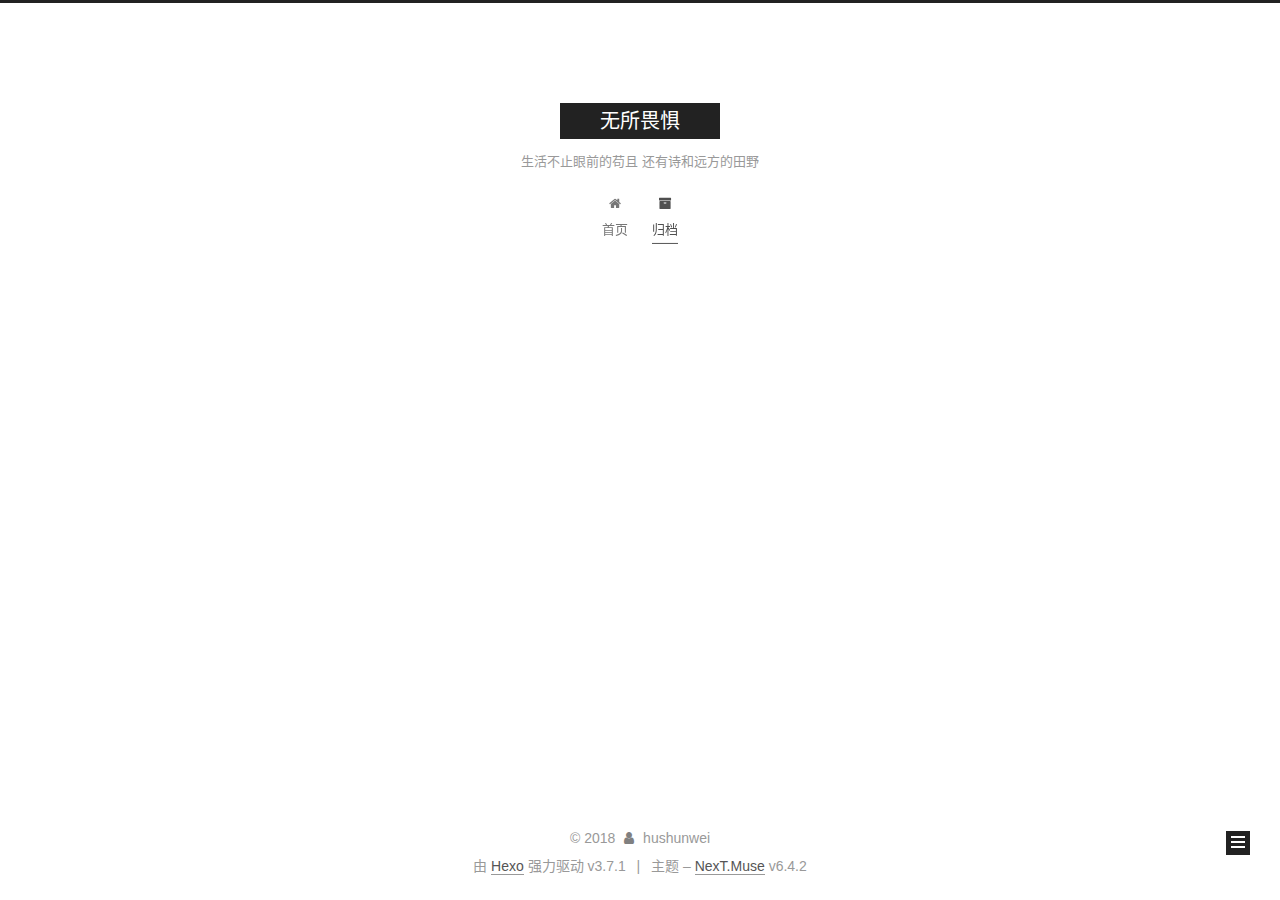
<file: archives/2018/10/index.html>
<!DOCTYPE html>












  


<html class="theme-next muse use-motion" lang="zh-CN">
<head>
  <meta charset="UTF-8"/>
<meta http-equiv="X-UA-Compatible" content="IE=edge" />
<meta name="viewport" content="width=device-width, initial-scale=1, maximum-scale=2"/>
<meta name="theme-color" content="#222">












<meta http-equiv="Cache-Control" content="no-transform" />
<meta http-equiv="Cache-Control" content="no-siteapp" />






















<link href="/lib/font-awesome/css/font-awesome.min.css?v=4.6.2" rel="stylesheet" type="text/css" />

<link href="/css/main.css?v=6.4.2" rel="stylesheet" type="text/css" />


  <link rel="apple-touch-icon" sizes="180x180" href="/images/apple-touch-icon-next.png?v=6.4.2">


  <link rel="icon" type="image/png" sizes="32x32" href="/images/favicon-32x32-next.png?v=6.4.2">


  <link rel="icon" type="image/png" sizes="16x16" href="/images/favicon-16x16-next.png?v=6.4.2">


  <link rel="mask-icon" href="/images/logo.svg?v=6.4.2" color="#222">









<script type="text/javascript" id="hexo.configurations">
  var NexT = window.NexT || {};
  var CONFIG = {
    root: '/',
    scheme: 'Muse',
    version: '6.4.2',
    sidebar: {"position":"left","display":"post","offset":12,"b2t":false,"scrollpercent":false,"onmobile":false},
    fancybox: false,
    fastclick: false,
    lazyload: false,
    tabs: true,
    motion: {"enable":true,"async":false,"transition":{"post_block":"fadeIn","post_header":"slideDownIn","post_body":"slideDownIn","coll_header":"slideLeftIn","sidebar":"slideUpIn"}},
    algolia: {
      applicationID: '',
      apiKey: '',
      indexName: '',
      hits: {"per_page":10},
      labels: {"input_placeholder":"Search for Posts","hits_empty":"We didn't find any results for the search: ${query}","hits_stats":"${hits} results found in ${time} ms"}
    }
  };
</script>


  




  <meta name="description" content="用来记录生活">
<meta name="keywords" content="胡顺伟，java，博客">
<meta property="og:type" content="website">
<meta property="og:title" content="无所畏惧">
<meta property="og:url" content="https://www.hushunwei.com/archives/2018/10/index.html">
<meta property="og:site_name" content="无所畏惧">
<meta property="og:description" content="用来记录生活">
<meta property="og:locale" content="zh-CN">
<meta name="twitter:card" content="summary">
<meta name="twitter:title" content="无所畏惧">
<meta name="twitter:description" content="用来记录生活">






  <link rel="canonical" href="https://www.hushunwei.com/archives/2018/10/"/>



<script type="text/javascript" id="page.configurations">
  CONFIG.page = {
    sidebar: "",
  };
</script>

  <title>归档 | 无所畏惧</title>
  









  <noscript>
  <style type="text/css">
    .use-motion .motion-element,
    .use-motion .brand,
    .use-motion .menu-item,
    .sidebar-inner,
    .use-motion .post-block,
    .use-motion .pagination,
    .use-motion .comments,
    .use-motion .post-header,
    .use-motion .post-body,
    .use-motion .collection-title { opacity: initial; }

    .use-motion .logo,
    .use-motion .site-title,
    .use-motion .site-subtitle {
      opacity: initial;
      top: initial;
    }

    .use-motion {
      .logo-line-before i { left: initial; }
      .logo-line-after i { right: initial; }
    }
  </style>
</noscript>

</head>

<body itemscope itemtype="http://schema.org/WebPage" lang="zh-CN">

  
  
    
  

  <div class="container sidebar-position-left page-archive">
    <div class="headband"></div>

    <header id="header" class="header" itemscope itemtype="http://schema.org/WPHeader">
      <div class="header-inner"><div class="site-brand-wrapper">
  <div class="site-meta ">
    

    <div class="custom-logo-site-title">
      <a href="/" class="brand" rel="start">
        <span class="logo-line-before"><i></i></span>
        <span class="site-title">无所畏惧</span>
        <span class="logo-line-after"><i></i></span>
      </a>
    </div>
    
      
        <p class="site-subtitle">生活不止眼前的苟且 还有诗和远方的田野</p>
      
    
  </div>

  <div class="site-nav-toggle">
    <button aria-label="切换导航栏">
      <span class="btn-bar"></span>
      <span class="btn-bar"></span>
      <span class="btn-bar"></span>
    </button>
  </div>
</div>



<nav class="site-nav">
  
    <ul id="menu" class="menu">
      
        
        
        
          
          <li class="menu-item menu-item-home">
    <a href="/" rel="section">
      <i class="menu-item-icon fa fa-fw fa-home"></i> <br />首页</a>
  </li>
        
        
        
          
          <li class="menu-item menu-item-archives menu-item-active">
    <a href="/archives/" rel="section">
      <i class="menu-item-icon fa fa-fw fa-archive"></i> <br />归档</a>
  </li>

      
      
    </ul>
  

  
    

    
    
      
      
    
      
      
    
    

  


  

  
</nav>



  



</div>
    </header>

    


    <main id="main" class="main">
      <div class="main-inner">
        <div class="content-wrap">
          
          <div id="content" class="content">
            

  
  
  
  <div class="post-block archive">
    <div id="posts" class="posts-collapse">
      <span class="archive-move-on"></span>

      
      <span class="archive-page-counter">
        
        
        
          
        
        嗯..! 目前共计 2 篇日志。 继续努力。
      </span>
      

      

        
        
        

        
          
          <div class="collection-title">
            <h1 class="archive-year" id="archive-year-2018">2018</h1>
          </div>
        
        

        

  <article class="post post-type-normal" itemscope itemtype="http://schema.org/Article">
    <header class="post-header">

      <h2 class="post-title">
        
            <a class="post-title-link" href="/2018/10/11/我的第一篇文章/" itemprop="url">
              
                <span itemprop="name">我的第一篇文章</span>
              
            </a>
        
      </h2>

      <div class="post-meta">
        <time class="post-time" itemprop="dateCreated"
              datetime="2018-10-11T22:20:24+08:00"
              content="2018-10-11" >
          10-11
        </time>
      </div>

    </header>
  </article>



      

        
        
        

        
        

        

  <article class="post post-type-normal" itemscope itemtype="http://schema.org/Article">
    <header class="post-header">

      <h2 class="post-title">
        
            <a class="post-title-link" href="/2018/10/10/hello-world/" itemprop="url">
              
                <span itemprop="name">Hello World</span>
              
            </a>
        
      </h2>

      <div class="post-meta">
        <time class="post-time" itemprop="dateCreated"
              datetime="2018-10-10T22:47:24+08:00"
              content="2018-10-10" >
          10-10
        </time>
      </div>

    </header>
  </article>



      

    </div>
  </div>
  
  
  

  



          </div>
          

        </div>
        
          
  
  <div class="sidebar-toggle">
    <div class="sidebar-toggle-line-wrap">
      <span class="sidebar-toggle-line sidebar-toggle-line-first"></span>
      <span class="sidebar-toggle-line sidebar-toggle-line-middle"></span>
      <span class="sidebar-toggle-line sidebar-toggle-line-last"></span>
    </div>
  </div>

  <aside id="sidebar" class="sidebar">
    
    <div class="sidebar-inner">

      

      

      <section class="site-overview-wrap sidebar-panel sidebar-panel-active">
        <div class="site-overview">
          <div class="site-author motion-element" itemprop="author" itemscope itemtype="http://schema.org/Person">
            
              <p class="site-author-name" itemprop="name">hushunwei</p>
              <p class="site-description motion-element" itemprop="description">用来记录生活</p>
          </div>

          
            <nav class="site-state motion-element">
              
                <div class="site-state-item site-state-posts">
                
                  <a href="/archives/">
                
                    <span class="site-state-item-count">2</span>
                    <span class="site-state-item-name">日志</span>
                  </a>
                </div>
              

              

              
                
                
                <div class="site-state-item site-state-tags">
                  
                    
                    
                      
                    
                    <span class="site-state-item-count">1</span>
                    <span class="site-state-item-name">标签</span>
                  
                </div>
              
            </nav>
          

          

          

          
          

          
          

          
            
          
          

        </div>
      </section>

      

      

    </div>
  </aside>


        
      </div>
    </main>

    <footer id="footer" class="footer">
      <div class="footer-inner">
        <div class="copyright">&copy; <span itemprop="copyrightYear">2018</span>
  <span class="with-love" id="animate">
    <i class="fa fa-user"></i>
  </span>
  <span class="author" itemprop="copyrightHolder">hushunwei</span>

  

  
</div>




  <div class="powered-by">由 <a class="theme-link" target="_blank" href="https://hexo.io">Hexo</a> 强力驱动 v3.7.1</div>



  <span class="post-meta-divider">|</span>



  <div class="theme-info">主题 – <a class="theme-link" target="_blank" href="https://theme-next.org">NexT.Muse</a> v6.4.2</div>




        








        
      </div>
    </footer>

    
      <div class="back-to-top">
        <i class="fa fa-arrow-up"></i>
        
      </div>
    

    
	
    

    
  </div>

  

<script type="text/javascript">
  if (Object.prototype.toString.call(window.Promise) !== '[object Function]') {
    window.Promise = null;
  }
</script>


























  
  
    <script type="text/javascript" src="/lib/jquery/index.js?v=2.1.3"></script>
  

  
  
    <script type="text/javascript" src="/lib/velocity/velocity.min.js?v=1.2.1"></script>
  

  
  
    <script type="text/javascript" src="/lib/velocity/velocity.ui.min.js?v=1.2.1"></script>
  


  


  <script type="text/javascript" src="/js/src/utils.js?v=6.4.2"></script>

  <script type="text/javascript" src="/js/src/motion.js?v=6.4.2"></script>



  
  

  

  


  <script type="text/javascript" src="/js/src/bootstrap.js?v=6.4.2"></script>



  



  










  





  

  

  

  

  
  

  

  

  

  

  

</body>
</html>
</file>
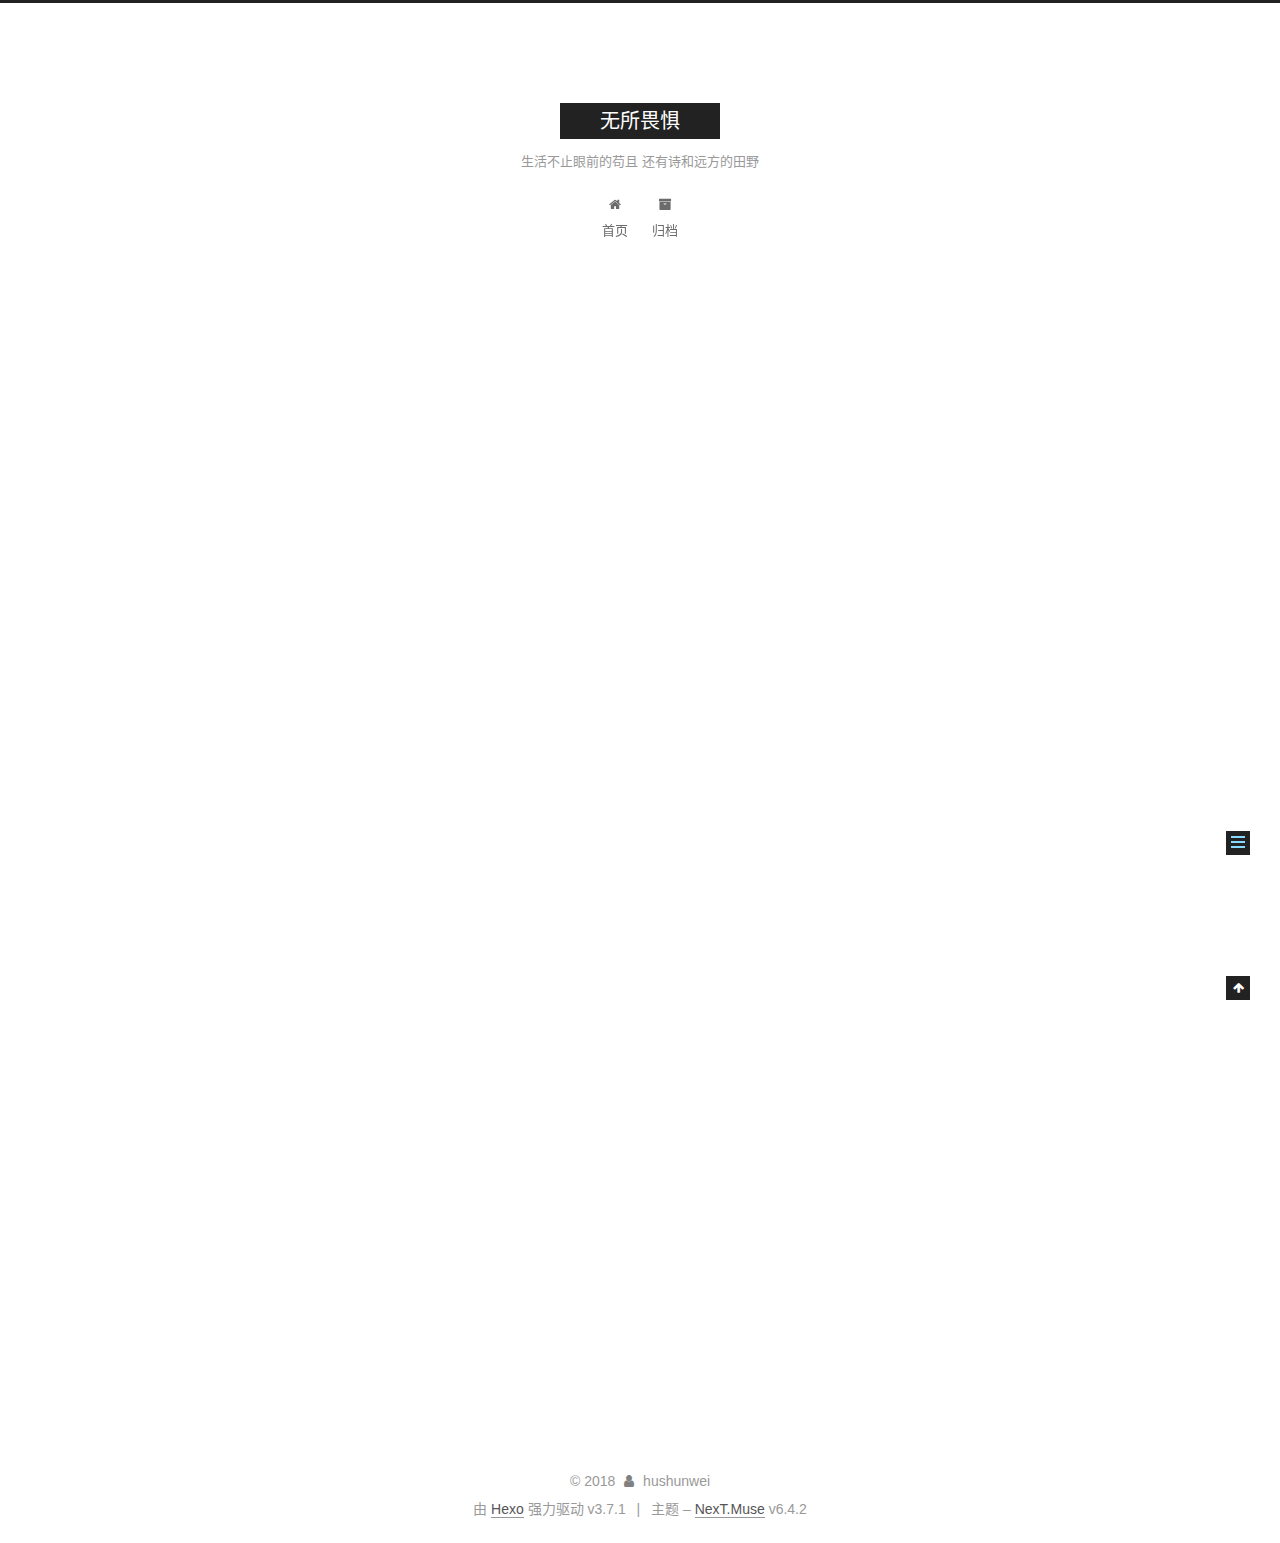
<file: 2018/10/10/hello-world/index.html>
<!DOCTYPE html>












  


<html class="theme-next muse use-motion" lang="zh-CN">
<head>
  <meta charset="UTF-8"/>
<meta http-equiv="X-UA-Compatible" content="IE=edge" />
<meta name="viewport" content="width=device-width, initial-scale=1, maximum-scale=2"/>
<meta name="theme-color" content="#222">












<meta http-equiv="Cache-Control" content="no-transform" />
<meta http-equiv="Cache-Control" content="no-siteapp" />






















<link href="/lib/font-awesome/css/font-awesome.min.css?v=4.6.2" rel="stylesheet" type="text/css" />

<link href="/css/main.css?v=6.4.2" rel="stylesheet" type="text/css" />


  <link rel="apple-touch-icon" sizes="180x180" href="/images/apple-touch-icon-next.png?v=6.4.2">


  <link rel="icon" type="image/png" sizes="32x32" href="/images/favicon-32x32-next.png?v=6.4.2">


  <link rel="icon" type="image/png" sizes="16x16" href="/images/favicon-16x16-next.png?v=6.4.2">


  <link rel="mask-icon" href="/images/logo.svg?v=6.4.2" color="#222">









<script type="text/javascript" id="hexo.configurations">
  var NexT = window.NexT || {};
  var CONFIG = {
    root: '/',
    scheme: 'Muse',
    version: '6.4.2',
    sidebar: {"position":"left","display":"post","offset":12,"b2t":false,"scrollpercent":false,"onmobile":false},
    fancybox: false,
    fastclick: false,
    lazyload: false,
    tabs: true,
    motion: {"enable":true,"async":false,"transition":{"post_block":"fadeIn","post_header":"slideDownIn","post_body":"slideDownIn","coll_header":"slideLeftIn","sidebar":"slideUpIn"}},
    algolia: {
      applicationID: '',
      apiKey: '',
      indexName: '',
      hits: {"per_page":10},
      labels: {"input_placeholder":"Search for Posts","hits_empty":"We didn't find any results for the search: ${query}","hits_stats":"${hits} results found in ${time} ms"}
    }
  };
</script>


  




  <meta name="description" content="Welcome to Hexo! This is your very first post. Check documentation for more info. If you get any problems when using Hexo, you can find the answer in troubleshooting or you can ask me on GitHub. Quick">
<meta name="keywords" content="胡顺伟，java，博客">
<meta property="og:type" content="article">
<meta property="og:title" content="Hello World">
<meta property="og:url" content="https://www.hushunwei.com/2018/10/10/hello-world/index.html">
<meta property="og:site_name" content="无所畏惧">
<meta property="og:description" content="Welcome to Hexo! This is your very first post. Check documentation for more info. If you get any problems when using Hexo, you can find the answer in troubleshooting or you can ask me on GitHub. Quick">
<meta property="og:locale" content="zh-CN">
<meta property="og:updated_time" content="2018-10-10T14:47:24.219Z">
<meta name="twitter:card" content="summary">
<meta name="twitter:title" content="Hello World">
<meta name="twitter:description" content="Welcome to Hexo! This is your very first post. Check documentation for more info. If you get any problems when using Hexo, you can find the answer in troubleshooting or you can ask me on GitHub. Quick">






  <link rel="canonical" href="https://www.hushunwei.com/2018/10/10/hello-world/"/>



<script type="text/javascript" id="page.configurations">
  CONFIG.page = {
    sidebar: "",
  };
</script>

  <title>Hello World | 无所畏惧</title>
  









  <noscript>
  <style type="text/css">
    .use-motion .motion-element,
    .use-motion .brand,
    .use-motion .menu-item,
    .sidebar-inner,
    .use-motion .post-block,
    .use-motion .pagination,
    .use-motion .comments,
    .use-motion .post-header,
    .use-motion .post-body,
    .use-motion .collection-title { opacity: initial; }

    .use-motion .logo,
    .use-motion .site-title,
    .use-motion .site-subtitle {
      opacity: initial;
      top: initial;
    }

    .use-motion {
      .logo-line-before i { left: initial; }
      .logo-line-after i { right: initial; }
    }
  </style>
</noscript>

</head>

<body itemscope itemtype="http://schema.org/WebPage" lang="zh-CN">

  
  
    
  

  <div class="container sidebar-position-left page-post-detail">
    <div class="headband"></div>

    <header id="header" class="header" itemscope itemtype="http://schema.org/WPHeader">
      <div class="header-inner"><div class="site-brand-wrapper">
  <div class="site-meta ">
    

    <div class="custom-logo-site-title">
      <a href="/" class="brand" rel="start">
        <span class="logo-line-before"><i></i></span>
        <span class="site-title">无所畏惧</span>
        <span class="logo-line-after"><i></i></span>
      </a>
    </div>
    
      
        <p class="site-subtitle">生活不止眼前的苟且 还有诗和远方的田野</p>
      
    
  </div>

  <div class="site-nav-toggle">
    <button aria-label="切换导航栏">
      <span class="btn-bar"></span>
      <span class="btn-bar"></span>
      <span class="btn-bar"></span>
    </button>
  </div>
</div>



<nav class="site-nav">
  
    <ul id="menu" class="menu">
      
        
        
        
          
          <li class="menu-item menu-item-home">
    <a href="/" rel="section">
      <i class="menu-item-icon fa fa-fw fa-home"></i> <br />首页</a>
  </li>
        
        
        
          
          <li class="menu-item menu-item-archives">
    <a href="/archives/" rel="section">
      <i class="menu-item-icon fa fa-fw fa-archive"></i> <br />归档</a>
  </li>

      
      
    </ul>
  

  
    

  

  
</nav>



  



</div>
    </header>

    


    <main id="main" class="main">
      <div class="main-inner">
        <div class="content-wrap">
          
          <div id="content" class="content">
            

  <div id="posts" class="posts-expand">
    

  

  
  
  

  

  <article class="post post-type-normal" itemscope itemtype="http://schema.org/Article">
  
  
  
  <div class="post-block">
    <link itemprop="mainEntityOfPage" href="https://www.hushunwei.com/2018/10/10/hello-world/">

    <span hidden itemprop="author" itemscope itemtype="http://schema.org/Person">
      <meta itemprop="name" content="hushunwei">
      <meta itemprop="description" content="用来记录生活">
      <meta itemprop="image" content="/images/avatar.gif">
    </span>

    <span hidden itemprop="publisher" itemscope itemtype="http://schema.org/Organization">
      <meta itemprop="name" content="无所畏惧">
    </span>

    
      <header class="post-header">

        
        
          <h1 class="post-title" itemprop="name headline">Hello World
              
            
          </h1>
        

        <div class="post-meta">
          <span class="post-time">

            
            
            

            
              <span class="post-meta-item-icon">
                <i class="fa fa-calendar-o"></i>
              </span>
              
                <span class="post-meta-item-text">发表于</span>
              

              
                
              

              <time title="创建时间：2018-10-10 22:47:24" itemprop="dateCreated datePublished" datetime="2018-10-10T22:47:24+08:00">2018-10-10</time>
            

            
          </span>

          

          
            
          

          
          

          

          

          

        </div>
      </header>
    

    
    
    
    <div class="post-body" itemprop="articleBody">

      
      

      
        <p>Welcome to <a href="https://hexo.io/" target="_blank" rel="noopener">Hexo</a>! This is your very first post. Check <a href="https://hexo.io/docs/" target="_blank" rel="noopener">documentation</a> for more info. If you get any problems when using Hexo, you can find the answer in <a href="https://hexo.io/docs/troubleshooting.html" target="_blank" rel="noopener">troubleshooting</a> or you can ask me on <a href="https://github.com/hexojs/hexo/issues" target="_blank" rel="noopener">GitHub</a>.</p>
<h2 id="Quick-Start"><a href="#Quick-Start" class="headerlink" title="Quick Start"></a>Quick Start</h2><h3 id="Create-a-new-post"><a href="#Create-a-new-post" class="headerlink" title="Create a new post"></a>Create a new post</h3><figure class="highlight bash"><table><tr><td class="gutter"><pre><span class="line">1</span><br></pre></td><td class="code"><pre><span class="line">$ hexo new <span class="string">"My New Post"</span></span><br></pre></td></tr></table></figure>
<p>More info: <a href="https://hexo.io/docs/writing.html" target="_blank" rel="noopener">Writing</a></p>
<h3 id="Run-server"><a href="#Run-server" class="headerlink" title="Run server"></a>Run server</h3><figure class="highlight bash"><table><tr><td class="gutter"><pre><span class="line">1</span><br></pre></td><td class="code"><pre><span class="line">$ hexo server</span><br></pre></td></tr></table></figure>
<p>More info: <a href="https://hexo.io/docs/server.html" target="_blank" rel="noopener">Server</a></p>
<h3 id="Generate-static-files"><a href="#Generate-static-files" class="headerlink" title="Generate static files"></a>Generate static files</h3><figure class="highlight bash"><table><tr><td class="gutter"><pre><span class="line">1</span><br></pre></td><td class="code"><pre><span class="line">$ hexo generate</span><br></pre></td></tr></table></figure>
<p>More info: <a href="https://hexo.io/docs/generating.html" target="_blank" rel="noopener">Generating</a></p>
<h3 id="Deploy-to-remote-sites"><a href="#Deploy-to-remote-sites" class="headerlink" title="Deploy to remote sites"></a>Deploy to remote sites</h3><figure class="highlight bash"><table><tr><td class="gutter"><pre><span class="line">1</span><br></pre></td><td class="code"><pre><span class="line">$ hexo deploy</span><br></pre></td></tr></table></figure>
<p>More info: <a href="https://hexo.io/docs/deployment.html" target="_blank" rel="noopener">Deployment</a></p>

      
    </div>

    

    
    
    

    

    

    

    <footer class="post-footer">
      

      
      
      

      
        <div class="post-nav">
          <div class="post-nav-next post-nav-item">
            
          </div>

          <span class="post-nav-divider"></span>

          <div class="post-nav-prev post-nav-item">
            
              <a href="/2018/10/11/我的第一篇文章/" rel="prev" title="我的第一篇文章">
                我的第一篇文章 <i class="fa fa-chevron-right"></i>
              </a>
            
          </div>
        </div>
      

      
      
    </footer>
  </div>
  
  
  
  </article>


  </div>


          </div>
          

  



        </div>
        
          
  
  <div class="sidebar-toggle">
    <div class="sidebar-toggle-line-wrap">
      <span class="sidebar-toggle-line sidebar-toggle-line-first"></span>
      <span class="sidebar-toggle-line sidebar-toggle-line-middle"></span>
      <span class="sidebar-toggle-line sidebar-toggle-line-last"></span>
    </div>
  </div>

  <aside id="sidebar" class="sidebar">
    
    <div class="sidebar-inner">

      

      
        <ul class="sidebar-nav motion-element">
          <li class="sidebar-nav-toc sidebar-nav-active" data-target="post-toc-wrap">
            文章目录
          </li>
          <li class="sidebar-nav-overview" data-target="site-overview-wrap">
            站点概览
          </li>
        </ul>
      

      <section class="site-overview-wrap sidebar-panel">
        <div class="site-overview">
          <div class="site-author motion-element" itemprop="author" itemscope itemtype="http://schema.org/Person">
            
              <p class="site-author-name" itemprop="name">hushunwei</p>
              <p class="site-description motion-element" itemprop="description">用来记录生活</p>
          </div>

          
            <nav class="site-state motion-element">
              
                <div class="site-state-item site-state-posts">
                
                  <a href="/archives/">
                
                    <span class="site-state-item-count">2</span>
                    <span class="site-state-item-name">日志</span>
                  </a>
                </div>
              

              

              
                
                
                <div class="site-state-item site-state-tags">
                  
                    
                    
                      
                    
                    <span class="site-state-item-count">1</span>
                    <span class="site-state-item-name">标签</span>
                  
                </div>
              
            </nav>
          

          

          

          
          

          
          

          
            
          
          

        </div>
      </section>

      
      <!--noindex-->
        <section class="post-toc-wrap motion-element sidebar-panel sidebar-panel-active">
          <div class="post-toc">

            
              
            

            
              <div class="post-toc-content"><ol class="nav"><li class="nav-item nav-level-2"><a class="nav-link" href="#Quick-Start"><span class="nav-number">1.</span> <span class="nav-text">Quick Start</span></a><ol class="nav-child"><li class="nav-item nav-level-3"><a class="nav-link" href="#Create-a-new-post"><span class="nav-number">1.1.</span> <span class="nav-text">Create a new post</span></a></li><li class="nav-item nav-level-3"><a class="nav-link" href="#Run-server"><span class="nav-number">1.2.</span> <span class="nav-text">Run server</span></a></li><li class="nav-item nav-level-3"><a class="nav-link" href="#Generate-static-files"><span class="nav-number">1.3.</span> <span class="nav-text">Generate static files</span></a></li><li class="nav-item nav-level-3"><a class="nav-link" href="#Deploy-to-remote-sites"><span class="nav-number">1.4.</span> <span class="nav-text">Deploy to remote sites</span></a></li></ol></li></ol></div>
            

          </div>
        </section>
      <!--/noindex-->
      

      

    </div>
  </aside>


        
      </div>
    </main>

    <footer id="footer" class="footer">
      <div class="footer-inner">
        <div class="copyright">&copy; <span itemprop="copyrightYear">2018</span>
  <span class="with-love" id="animate">
    <i class="fa fa-user"></i>
  </span>
  <span class="author" itemprop="copyrightHolder">hushunwei</span>

  

  
</div>




  <div class="powered-by">由 <a class="theme-link" target="_blank" href="https://hexo.io">Hexo</a> 强力驱动 v3.7.1</div>



  <span class="post-meta-divider">|</span>



  <div class="theme-info">主题 – <a class="theme-link" target="_blank" href="https://theme-next.org">NexT.Muse</a> v6.4.2</div>




        








        
      </div>
    </footer>

    
      <div class="back-to-top">
        <i class="fa fa-arrow-up"></i>
        
      </div>
    

    
	
    

    
  </div>

  

<script type="text/javascript">
  if (Object.prototype.toString.call(window.Promise) !== '[object Function]') {
    window.Promise = null;
  }
</script>


























  
  
    <script type="text/javascript" src="/lib/jquery/index.js?v=2.1.3"></script>
  

  
  
    <script type="text/javascript" src="/lib/velocity/velocity.min.js?v=1.2.1"></script>
  

  
  
    <script type="text/javascript" src="/lib/velocity/velocity.ui.min.js?v=1.2.1"></script>
  


  


  <script type="text/javascript" src="/js/src/utils.js?v=6.4.2"></script>

  <script type="text/javascript" src="/js/src/motion.js?v=6.4.2"></script>



  
  

  
  <script type="text/javascript" src="/js/src/scrollspy.js?v=6.4.2"></script>
<script type="text/javascript" src="/js/src/post-details.js?v=6.4.2"></script>



  


  <script type="text/javascript" src="/js/src/bootstrap.js?v=6.4.2"></script>



  



  










  





  

  

  

  

  
  

  

  

  

  

  

</body>
</html>
</file>
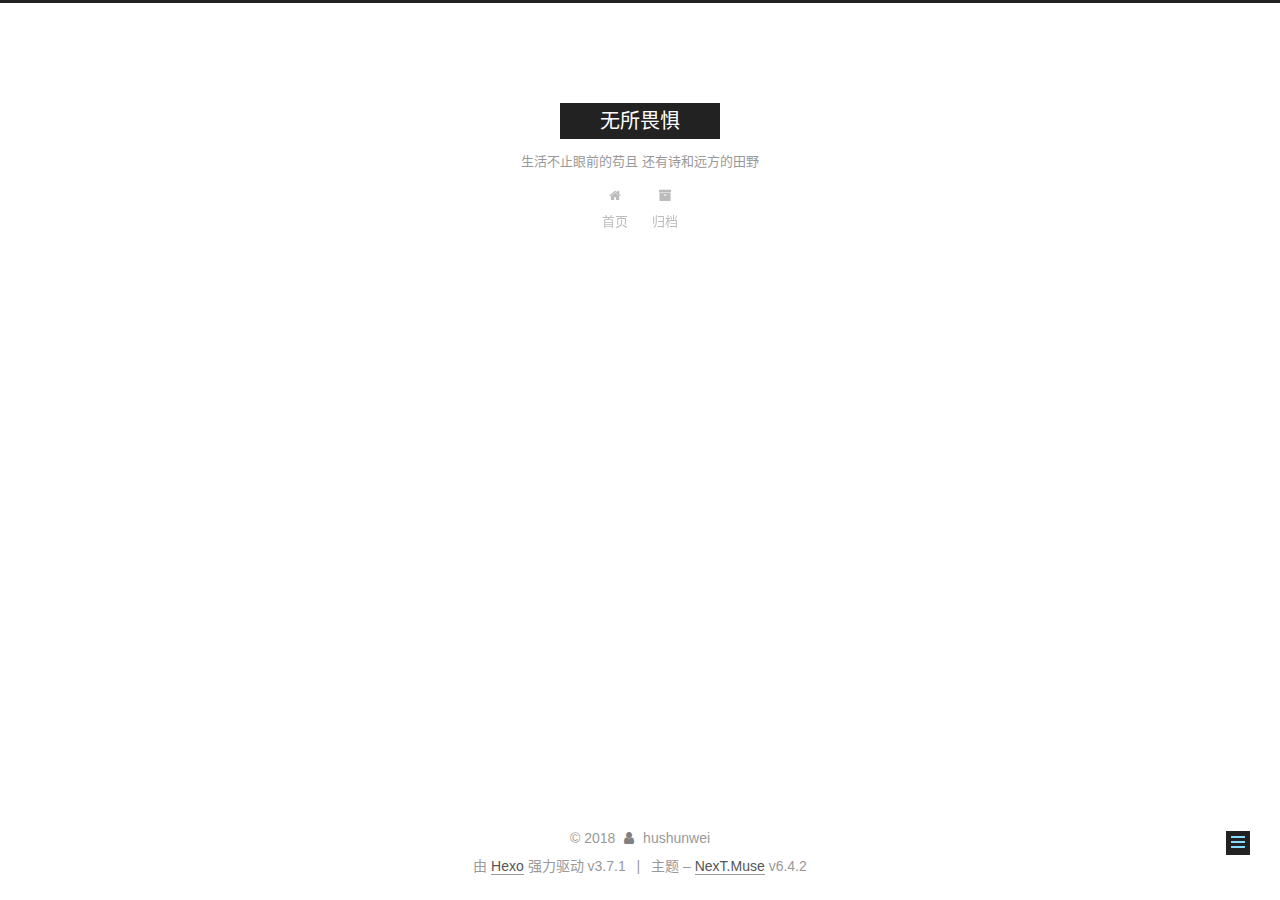
<file: 2018/10/11/我的第一篇文章/index.html>
<!DOCTYPE html>












  


<html class="theme-next muse use-motion" lang="zh-CN">
<head>
  <meta charset="UTF-8"/>
<meta http-equiv="X-UA-Compatible" content="IE=edge" />
<meta name="viewport" content="width=device-width, initial-scale=1, maximum-scale=2"/>
<meta name="theme-color" content="#222">












<meta http-equiv="Cache-Control" content="no-transform" />
<meta http-equiv="Cache-Control" content="no-siteapp" />






















<link href="/lib/font-awesome/css/font-awesome.min.css?v=4.6.2" rel="stylesheet" type="text/css" />

<link href="/css/main.css?v=6.4.2" rel="stylesheet" type="text/css" />


  <link rel="apple-touch-icon" sizes="180x180" href="/images/apple-touch-icon-next.png?v=6.4.2">


  <link rel="icon" type="image/png" sizes="32x32" href="/images/favicon-32x32-next.png?v=6.4.2">


  <link rel="icon" type="image/png" sizes="16x16" href="/images/favicon-16x16-next.png?v=6.4.2">


  <link rel="mask-icon" href="/images/logo.svg?v=6.4.2" color="#222">









<script type="text/javascript" id="hexo.configurations">
  var NexT = window.NexT || {};
  var CONFIG = {
    root: '/',
    scheme: 'Muse',
    version: '6.4.2',
    sidebar: {"position":"left","display":"post","offset":12,"b2t":false,"scrollpercent":false,"onmobile":false},
    fancybox: false,
    fastclick: false,
    lazyload: false,
    tabs: true,
    motion: {"enable":true,"async":false,"transition":{"post_block":"fadeIn","post_header":"slideDownIn","post_body":"slideDownIn","coll_header":"slideLeftIn","sidebar":"slideUpIn"}},
    algolia: {
      applicationID: '',
      apiKey: '',
      indexName: '',
      hits: {"per_page":10},
      labels: {"input_placeholder":"Search for Posts","hits_empty":"We didn't find any results for the search: ${query}","hits_stats":"${hits} results found in ${time} ms"}
    }
  };
</script>


  




  <meta name="description" content="胡顺伟">
<meta name="keywords" content="新的开始">
<meta property="og:type" content="article">
<meta property="og:title" content="我的第一篇文章">
<meta property="og:url" content="https://www.hushunwei.com/2018/10/11/我的第一篇文章/index.html">
<meta property="og:site_name" content="无所畏惧">
<meta property="og:description" content="胡顺伟">
<meta property="og:locale" content="zh-CN">
<meta property="og:updated_time" content="2018-10-11T14:28:50.191Z">
<meta name="twitter:card" content="summary">
<meta name="twitter:title" content="我的第一篇文章">
<meta name="twitter:description" content="胡顺伟">






  <link rel="canonical" href="https://www.hushunwei.com/2018/10/11/我的第一篇文章/"/>



<script type="text/javascript" id="page.configurations">
  CONFIG.page = {
    sidebar: "",
  };
</script>

  <title>我的第一篇文章 | 无所畏惧</title>
  









  <noscript>
  <style type="text/css">
    .use-motion .motion-element,
    .use-motion .brand,
    .use-motion .menu-item,
    .sidebar-inner,
    .use-motion .post-block,
    .use-motion .pagination,
    .use-motion .comments,
    .use-motion .post-header,
    .use-motion .post-body,
    .use-motion .collection-title { opacity: initial; }

    .use-motion .logo,
    .use-motion .site-title,
    .use-motion .site-subtitle {
      opacity: initial;
      top: initial;
    }

    .use-motion {
      .logo-line-before i { left: initial; }
      .logo-line-after i { right: initial; }
    }
  </style>
</noscript>

</head>

<body itemscope itemtype="http://schema.org/WebPage" lang="zh-CN">

  
  
    
  

  <div class="container sidebar-position-left page-post-detail">
    <div class="headband"></div>

    <header id="header" class="header" itemscope itemtype="http://schema.org/WPHeader">
      <div class="header-inner"><div class="site-brand-wrapper">
  <div class="site-meta ">
    

    <div class="custom-logo-site-title">
      <a href="/" class="brand" rel="start">
        <span class="logo-line-before"><i></i></span>
        <span class="site-title">无所畏惧</span>
        <span class="logo-line-after"><i></i></span>
      </a>
    </div>
    
      
        <p class="site-subtitle">生活不止眼前的苟且 还有诗和远方的田野</p>
      
    
  </div>

  <div class="site-nav-toggle">
    <button aria-label="切换导航栏">
      <span class="btn-bar"></span>
      <span class="btn-bar"></span>
      <span class="btn-bar"></span>
    </button>
  </div>
</div>



<nav class="site-nav">
  
    <ul id="menu" class="menu">
      
        
        
        
          
          <li class="menu-item menu-item-home">
    <a href="/" rel="section">
      <i class="menu-item-icon fa fa-fw fa-home"></i> <br />首页</a>
  </li>
        
        
        
          
          <li class="menu-item menu-item-archives">
    <a href="/archives/" rel="section">
      <i class="menu-item-icon fa fa-fw fa-archive"></i> <br />归档</a>
  </li>

      
      
    </ul>
  

  
    

  

  
</nav>



  



</div>
    </header>

    


    <main id="main" class="main">
      <div class="main-inner">
        <div class="content-wrap">
          
          <div id="content" class="content">
            

  <div id="posts" class="posts-expand">
    

  

  
  
  

  

  <article class="post post-type-normal" itemscope itemtype="http://schema.org/Article">
  
  
  
  <div class="post-block">
    <link itemprop="mainEntityOfPage" href="https://www.hushunwei.com/2018/10/11/我的第一篇文章/">

    <span hidden itemprop="author" itemscope itemtype="http://schema.org/Person">
      <meta itemprop="name" content="hushunwei">
      <meta itemprop="description" content="用来记录生活">
      <meta itemprop="image" content="/images/avatar.gif">
    </span>

    <span hidden itemprop="publisher" itemscope itemtype="http://schema.org/Organization">
      <meta itemprop="name" content="无所畏惧">
    </span>

    
      <header class="post-header">

        
        
          <h1 class="post-title" itemprop="name headline">我的第一篇文章
              
            
          </h1>
        

        <div class="post-meta">
          <span class="post-time">

            
            
            

            
              <span class="post-meta-item-icon">
                <i class="fa fa-calendar-o"></i>
              </span>
              
                <span class="post-meta-item-text">发表于</span>
              

              
                
              

              <time title="创建时间：2018-10-11 22:20:24 / 修改时间：22:28:50" itemprop="dateCreated datePublished" datetime="2018-10-11T22:20:24+08:00">2018-10-11</time>
            

            
              

              
            
          </span>

          

          
            
          

          
          

          

          

          

        </div>
      </header>
    

    
    
    
    <div class="post-body" itemprop="articleBody">

      
      

      
        <h2 id="胡顺伟"><a href="#胡顺伟" class="headerlink" title="胡顺伟"></a>胡顺伟</h2>
      
    </div>

    

    
    
    

    

    

    

    <footer class="post-footer">
      
        <div class="post-tags">
          
            <a href="/tags/新的开始/" rel="tag"># 新的开始</a>
          
        </div>
      

      
      
      

      
        <div class="post-nav">
          <div class="post-nav-next post-nav-item">
            
              <a href="/2018/10/10/hello-world/" rel="next" title="Hello World">
                <i class="fa fa-chevron-left"></i> Hello World
              </a>
            
          </div>

          <span class="post-nav-divider"></span>

          <div class="post-nav-prev post-nav-item">
            
          </div>
        </div>
      

      
      
    </footer>
  </div>
  
  
  
  </article>


  </div>


          </div>
          

  



        </div>
        
          
  
  <div class="sidebar-toggle">
    <div class="sidebar-toggle-line-wrap">
      <span class="sidebar-toggle-line sidebar-toggle-line-first"></span>
      <span class="sidebar-toggle-line sidebar-toggle-line-middle"></span>
      <span class="sidebar-toggle-line sidebar-toggle-line-last"></span>
    </div>
  </div>

  <aside id="sidebar" class="sidebar">
    
    <div class="sidebar-inner">

      

      
        <ul class="sidebar-nav motion-element">
          <li class="sidebar-nav-toc sidebar-nav-active" data-target="post-toc-wrap">
            文章目录
          </li>
          <li class="sidebar-nav-overview" data-target="site-overview-wrap">
            站点概览
          </li>
        </ul>
      

      <section class="site-overview-wrap sidebar-panel">
        <div class="site-overview">
          <div class="site-author motion-element" itemprop="author" itemscope itemtype="http://schema.org/Person">
            
              <p class="site-author-name" itemprop="name">hushunwei</p>
              <p class="site-description motion-element" itemprop="description">用来记录生活</p>
          </div>

          
            <nav class="site-state motion-element">
              
                <div class="site-state-item site-state-posts">
                
                  <a href="/archives/">
                
                    <span class="site-state-item-count">2</span>
                    <span class="site-state-item-name">日志</span>
                  </a>
                </div>
              

              

              
                
                
                <div class="site-state-item site-state-tags">
                  
                    
                    
                      
                    
                    <span class="site-state-item-count">1</span>
                    <span class="site-state-item-name">标签</span>
                  
                </div>
              
            </nav>
          

          

          

          
          

          
          

          
            
          
          

        </div>
      </section>

      
      <!--noindex-->
        <section class="post-toc-wrap motion-element sidebar-panel sidebar-panel-active">
          <div class="post-toc">

            
              
            

            
              <div class="post-toc-content"><ol class="nav"><li class="nav-item nav-level-2"><a class="nav-link" href="#胡顺伟"><span class="nav-number">1.</span> <span class="nav-text">胡顺伟</span></a></li></ol></div>
            

          </div>
        </section>
      <!--/noindex-->
      

      

    </div>
  </aside>


        
      </div>
    </main>

    <footer id="footer" class="footer">
      <div class="footer-inner">
        <div class="copyright">&copy; <span itemprop="copyrightYear">2018</span>
  <span class="with-love" id="animate">
    <i class="fa fa-user"></i>
  </span>
  <span class="author" itemprop="copyrightHolder">hushunwei</span>

  

  
</div>




  <div class="powered-by">由 <a class="theme-link" target="_blank" href="https://hexo.io">Hexo</a> 强力驱动 v3.7.1</div>



  <span class="post-meta-divider">|</span>



  <div class="theme-info">主题 – <a class="theme-link" target="_blank" href="https://theme-next.org">NexT.Muse</a> v6.4.2</div>




        








        
      </div>
    </footer>

    
      <div class="back-to-top">
        <i class="fa fa-arrow-up"></i>
        
      </div>
    

    
	
    

    
  </div>

  

<script type="text/javascript">
  if (Object.prototype.toString.call(window.Promise) !== '[object Function]') {
    window.Promise = null;
  }
</script>


























  
  
    <script type="text/javascript" src="/lib/jquery/index.js?v=2.1.3"></script>
  

  
  
    <script type="text/javascript" src="/lib/velocity/velocity.min.js?v=1.2.1"></script>
  

  
  
    <script type="text/javascript" src="/lib/velocity/velocity.ui.min.js?v=1.2.1"></script>
  


  


  <script type="text/javascript" src="/js/src/utils.js?v=6.4.2"></script>

  <script type="text/javascript" src="/js/src/motion.js?v=6.4.2"></script>



  
  

  
  <script type="text/javascript" src="/js/src/scrollspy.js?v=6.4.2"></script>
<script type="text/javascript" src="/js/src/post-details.js?v=6.4.2"></script>



  


  <script type="text/javascript" src="/js/src/bootstrap.js?v=6.4.2"></script>



  



  










  





  

  

  

  

  
  

  

  

  

  

  

</body>
</html>
</file>
<file: css/main.css>
/* normalize.css v3.0.2 | MIT License | git.io/normalize */
html {
  font-family: sans-serif; /* 1 */
  -ms-text-size-adjust: 100%; /* 2 */
  -webkit-text-size-adjust: 100%; /* 2 */
}
body {
  margin: 0;
}
article,
aside,
details,
figcaption,
figure,
footer,
header,
hgroup,
main,
menu,
nav,
section,
summary {
  display: block;
}
audio,
canvas,
progress,
video {
  display: inline-block; /* 1 */
  vertical-align: baseline; /* 2 */
}
audio:not([controls]) {
  display: none;
  height: 0;
}
[hidden],
template {
  display: none;
}
a {
  background-color: transparent;
}
a:active,
a:hover {
  outline: 0;
}
abbr[title] {
  border-bottom: 1px dotted;
}
b,
strong {
  font-weight: bold;
}
dfn {
  font-style: italic;
}
h1 {
  font-size: 2em;
  margin: 0.67em 0;
}
mark {
  background: #ff0;
  color: #000;
}
small {
  font-size: 80%;
}
sub,
sup {
  font-size: 75%;
  line-height: 0;
  position: relative;
  vertical-align: baseline;
}
sup {
  top: -0.5em;
}
sub {
  bottom: -0.25em;
}
img {
  border: 0;
}
svg:not(:root) {
  overflow: hidden;
}
figure {
  margin: 1em 40px;
}
hr {
  -moz-box-sizing: content-box;
  box-sizing: content-box;
  height: 0;
}
pre {
  overflow: auto;
}
code,
kbd,
pre,
samp {
  font-family: monospace, monospace;
  font-size: 1em;
}
button,
input,
optgroup,
select,
textarea {
  color: inherit; /* 1 */
  font: inherit; /* 2 */
  margin: 0; /* 3 */
}
button {
  overflow: visible;
}
button,
select {
  text-transform: none;
}
button,
html input[type="button"],
input[type="reset"],
input[type="submit"] {
  -webkit-appearance: button; /* 2 */
  cursor: pointer; /* 3 */
}
button[disabled],
html input[disabled] {
  cursor: default;
}
button::-moz-focus-inner,
input::-moz-focus-inner {
  border: 0;
  padding: 0;
}
input {
  line-height: normal;
}
input[type="checkbox"],
input[type="radio"] {
  box-sizing: border-box; /* 1 */
  padding: 0; /* 2 */
}
input[type="number"]::-webkit-inner-spin-button,
input[type="number"]::-webkit-outer-spin-button {
  height: auto;
}
input[type="search"] {
  -webkit-appearance: textfield; /* 1 */
  -moz-box-sizing: content-box;
  -webkit-box-sizing: content-box; /* 2 */
  box-sizing: content-box;
}
input[type="search"]::-webkit-search-cancel-button,
input[type="search"]::-webkit-search-decoration {
  -webkit-appearance: none;
}
fieldset {
  border: 1px solid #c0c0c0;
  margin: 0 2px;
  padding: 0.35em 0.625em 0.75em;
}
legend {
  border: 0; /* 1 */
  padding: 0; /* 2 */
}
textarea {
  overflow: auto;
}
optgroup {
  font-weight: bold;
}
table {
  border-collapse: collapse;
  border-spacing: 0;
}
td,
th {
  padding: 0;
}
::selection {
  background: #262a30;
  color: #fff;
}
body {
  position: relative;
  font-family: 'Lato', "PingFang SC", "Microsoft YaHei", sans-serif;
  font-size: 14px;
  line-height: 2;
  color: #555;
  background: #fff;
}
@media (max-width: 767px) {
  body {
    padding-right: 0 !important;
  }
}
@media (min-width: 768px) and (max-width: 991px) {
  body {
    padding-right: 0 !important;
  }
}
@media (min-width: 1200px) {
  body {
    font-size: 16px;
  }
}
h1,
h2,
h3,
h4,
h5,
h6 {
  margin: 0;
  padding: 0;
  font-weight: bold;
  line-height: 1.5;
  font-family: 'Lato', "PingFang SC", "Microsoft YaHei", sans-serif;
}
h1,
h2,
h3,
h4,
h5,
h6 {
  margin: 20px 0 15px;
}
h1 {
  font-size: 22px;
}
@media (max-width: 767px) {
  h1 {
    font-size: 18px;
  }
}
h2 {
  font-size: 20px;
}
@media (max-width: 767px) {
  h2 {
    font-size: 16px;
  }
}
h3 {
  font-size: 18px;
}
@media (max-width: 767px) {
  h3 {
    font-size: 14px;
  }
}
h4 {
  font-size: 16px;
}
@media (max-width: 767px) {
  h4 {
    font-size: 12px;
  }
}
h5 {
  font-size: 14px;
}
@media (max-width: 767px) {
  h5 {
    font-size: 10px;
  }
}
h6 {
  font-size: 12px;
}
@media (max-width: 767px) {
  h6 {
    font-size: 8px;
  }
}
p {
  margin: 0 0 20px 0;
}
a,
span.exturl {
  overflow-wrap: break-word;
  word-wrap: break-word;
  background-color: transparent;
  color: #555;
  text-decoration: none;
  outline: none;
  border-bottom: 1px solid #999;
  cursor: pointer;
}
a:hover,
span.exturl:hover,
a:active,
span.exturl:active {
  color: #222;
  border-bottom-color: #222;
}
blockquote {
  margin: 0;
  padding: 0;
}
img {
  display: block;
  margin: auto;
  max-width: 100%;
  height: auto;
}
hr {
  margin: 40px 0;
  height: 3px;
  border: none;
  background-color: #ddd;
  background-image: repeating-linear-gradient(-45deg, #fff, #fff 4px, transparent 4px, transparent 8px);
}
blockquote {
  padding: 0 15px;
  color: #666;
  border-left: 4px solid #ddd;
}
blockquote cite::before {
  content: "-";
  padding: 0 5px;
}
dt {
  font-weight: 700;
}
dd {
  margin: 0;
  padding: 0;
}
kbd {
  border: 1px solid #ccc;
  border-radius: 0.2em;
  box-shadow: 0.1em 0.1em 0.2em rgba(0,0,0,0.1);
  background-color: #f9f9f9;
  font-family: inherit;
  background-image: -webkit-linear-gradient(top, #eee, #fff, #eee);
  padding: 0.1em 0.3em;
  white-space: nowrap;
}
.text-left {
  text-align: left;
}
.text-center {
  text-align: center;
}
.text-right {
  text-align: right;
}
.text-justify {
  text-align: justify;
}
.text-nowrap {
  white-space: nowrap;
}
.text-lowercase {
  text-transform: lowercase;
}
.text-uppercase {
  text-transform: uppercase;
}
.text-capitalize {
  text-transform: capitalize;
}
.center-block {
  display: block;
  margin-left: auto;
  margin-right: auto;
}
.clearfix:before,
.clearfix:after {
  content: " ";
  display: table;
}
.clearfix:after {
  clear: both;
}
.pullquote {
  width: 45%;
}
.pullquote.left {
  float: left;
  margin-left: 5px;
  margin-right: 10px;
}
.pullquote.right {
  float: right;
  margin-left: 10px;
  margin-right: 5px;
}
.affix.affix.affix {
  position: fixed;
}
.translation {
  margin-top: -20px;
  font-size: 14px;
  color: #999;
}
.scrollbar-measure {
  width: 100px;
  height: 100px;
  overflow: scroll;
  position: absolute;
  top: -9999px;
}
.use-motion .motion-element {
  opacity: 0;
}
table {
  margin: 20px 0;
  width: 100%;
  border-collapse: collapse;
  border-spacing: 0;
  border: 1px solid #ddd;
  font-size: 14px;
  word-break: break-all;
}
table>tbody>tr:nth-of-type(odd) {
  background-color: #f9f9f9;
}
table>tbody>tr:hover {
  background-color: #f5f5f5;
}
caption,
th,
td {
  padding: 8px;
  text-align: left;
  vertical-align: middle;
  font-weight: normal;
}
th,
td {
  border-bottom: 3px solid #ddd;
  border-right: 1px solid #eee;
}
th {
  padding-bottom: 10px;
  font-weight: 700;
}
td {
  border-bottom-width: 1px;
}
html,
body {
  height: 100%;
}
.container {
  position: relative;
  min-height: 100%;
}
.header-inner {
  margin: 0 auto;
  padding: 100px 0 70px;
  width: 700px;
}
@media (min-width: 1200px) {
  .container .header-inner {
    width: 800px;
  }
}
@media (min-width: 1600px) {
  .container .header-inner {
    width: 900px;
  }
}
.main {
  padding-bottom: 150px;
}
.main-inner {
  margin: 0 auto;
  width: 700px;
}
@media (min-width: 1200px) {
  .container .main-inner {
    width: 800px;
  }
}
@media (min-width: 1600px) {
  .container .main-inner {
    width: 900px;
  }
}
.footer {
  position: absolute;
  left: 0;
  bottom: 0;
  width: 100%;
  min-height: 50px;
}
.footer-inner {
  box-sizing: border-box;
  margin: 20px auto;
  width: 700px;
}
@media (min-width: 1200px) {
  .container .footer-inner {
    width: 800px;
  }
}
@media (min-width: 1600px) {
  .container .footer-inner {
    width: 900px;
  }
}
pre,
.highlight {
  overflow: auto;
  margin: 20px 0;
  padding: 0;
  font-size: 14px;
  color: #4d4d4c;
  background: #f7f7f7;
  line-height: 1.6;
}
pre,
code {
  font-family: consolas, Menlo, "PingFang SC", "Microsoft YaHei", monospace;
}
code {
  overflow-wrap: break-word;
  word-wrap: break-word;
  padding: 2px 4px;
  color: #555;
  background: #eee;
  border-radius: 3px;
  font-size: 14px;
}
pre {
  padding: 10px;
}
pre code {
  padding: 0;
  color: #4d4d4c;
  background: none;
  text-shadow: none;
}
.highlight {
  border-radius: 1px;
}
.highlight pre {
  border: none;
  margin: 0;
  padding: 10px 0;
}
.highlight table {
  margin: 0;
  width: auto;
  border: none;
}
.highlight td {
  border: none;
  padding: 0;
}
.highlight figcaption {
  font-size: 1em;
  color: #4d4d4c;
  line-height: 1em;
  margin-bottom: 1em;
  margin: 0em;
  padding: 0.5em;
  background: #eee;
  border-bottom: 1px solid #e9e9e9;
}
.highlight figcaption:before,
.highlight figcaption:after {
  content: " ";
  display: table;
}
.highlight figcaption:after {
  clear: both;
}
.highlight figcaption a {
  float: right;
  color: #4d4d4c;
}
.highlight figcaption a:hover {
  border-bottom-color: #4d4d4c;
}
.highlight .gutter pre {
  padding-left: 10px;
  padding-right: 10px;
  color: #869194;
  text-align: right;
  background-color: #eff2f3;
}
.highlight .code pre {
  width: 100%;
  padding-left: 10px;
  padding-right: 10px;
  background-color: #f7f7f7;
}
.highlight .line {
  height: 20px;
}
.gutter {
  -webkit-user-select: none;
  -moz-user-select: none;
  -ms-user-select: none;
  user-select: none;
}
.gist table {
  width: auto;
}
.gist table td {
  border: none;
}
pre .deletion {
  background: #fdd;
}
pre .addition {
  background: #dfd;
}
pre .meta {
  color: #8959a8;
}
pre .comment {
  color: #8e908c;
}
pre .variable,
pre .attribute,
pre .tag,
pre .regexp,
pre .ruby .constant,
pre .xml .tag .title,
pre .xml .pi,
pre .xml .doctype,
pre .html .doctype,
pre .css .id,
pre .css .class,
pre .css .pseudo {
  color: #c82829;
}
pre .number,
pre .preprocessor,
pre .built_in,
pre .literal,
pre .params,
pre .constant,
pre .command {
  color: #f5871f;
}
pre .ruby .class .title,
pre .css .rules .attribute,
pre .string,
pre .value,
pre .inheritance,
pre .header,
pre .ruby .symbol,
pre .xml .cdata,
pre .special,
pre .number,
pre .formula {
  color: #718c00;
}
pre .title,
pre .css .hexcolor {
  color: #3e999f;
}
pre .function,
pre .python .decorator,
pre .python .title,
pre .ruby .function .title,
pre .ruby .title .keyword,
pre .perl .sub,
pre .javascript .title,
pre .coffeescript .title {
  color: #4271ae;
}
pre .keyword,
pre .javascript .function {
  color: #8959a8;
}
.posts-expand .post-body img.full-image {
  border: none;
}
.blockquote-center,
.page-home .post-type-quote blockquote,
.page-post-detail .post-type-quote blockquote {
  position: relative;
  margin: 40px 0;
  padding: 0;
  border-left: none;
  text-align: center;
}
.blockquote-center::before,
.page-home .post-type-quote blockquote::before,
.page-post-detail .post-type-quote blockquote::before,
.blockquote-center::after,
.page-home .post-type-quote blockquote::after,
.page-post-detail .post-type-quote blockquote::after {
  position: absolute;
  content: ' ';
  display: block;
  width: 100%;
  height: 24px;
  opacity: 0.2;
  background-repeat: no-repeat;
  background-position: 0 -6px;
  background-size: 22px 22px;
}
.blockquote-center::before,
.page-home .post-type-quote blockquote::before,
.page-post-detail .post-type-quote blockquote::before {
  top: -20px;
  background-image: url("../images/quote-l.svg");
  border-top: 1px solid #ccc;
}
.blockquote-center::after,
.page-home .post-type-quote blockquote::after,
.page-post-detail .post-type-quote blockquote::after {
  bottom: -20px;
  background-image: url("../images/quote-r.svg");
  border-bottom: 1px solid #ccc;
  background-position: 100% 8px;
}
.blockquote-center p,
.page-home .post-type-quote blockquote p,
.page-post-detail .post-type-quote blockquote p,
.blockquote-center div,
.page-home .post-type-quote blockquote div,
.page-post-detail .post-type-quote blockquote div {
  text-align: center;
}
.post .post-body .group-picture img {
  box-sizing: border-box;
  padding: 0 3px;
  border: none;
}
.post .group-picture-row {
  overflow: hidden;
  margin-top: 6px;
}
.post .group-picture-row:first-child {
  margin-top: 0;
}
.post .group-picture-column {
  float: left;
}
.page-post-detail .post-body .group-picture-column {
  float: none;
  margin-top: 10px;
  width: auto !important;
}
.page-post-detail .post-body .group-picture-column img {
  margin: 0 auto;
}
.page-archive .group-picture-container {
  overflow: hidden;
}
.page-archive .group-picture-row {
  float: left;
}
.page-archive .group-picture-row:first-child {
  margin-top: 6px;
}
.page-archive .group-picture-column {
  max-width: 150px;
  max-height: 150px;
}
.post-body .note {
  position: relative;
  padding: 15px;
  margin-bottom: 20px;
  border: 1px solid #eee;
  border-left-width: 5px;
  border-radius: 3px;
}
.post-body .note h2,
.post-body .note h3,
.post-body .note h4,
.post-body .note h5,
.post-body .note h6 {
  margin-top: 0;
  margin-bottom: 0;
  border-bottom: initial;
  padding-top: 0 !important;
}
.post-body .note p:first-child,
.post-body .note ul:first-child,
.post-body .note ol:first-child,
.post-body .note table:first-child,
.post-body .note pre:first-child,
.post-body .note blockquote:first-child {
  margin-top: 0;
}
.post-body .note p:last-child,
.post-body .note ul:last-child,
.post-body .note ol:last-child,
.post-body .note table:last-child,
.post-body .note pre:last-child,
.post-body .note blockquote:last-child {
  margin-bottom: 0;
}
.post-body .note.default {
  border-left-color: #777;
}
.post-body .note.default h2,
.post-body .note.default h3,
.post-body .note.default h4,
.post-body .note.default h5,
.post-body .note.default h6 {
  color: #777;
}
.post-body .note.primary {
  border-left-color: #6f42c1;
}
.post-body .note.primary h2,
.post-body .note.primary h3,
.post-body .note.primary h4,
.post-body .note.primary h5,
.post-body .note.primary h6 {
  color: #6f42c1;
}
.post-body .note.info {
  border-left-color: #428bca;
}
.post-body .note.info h2,
.post-body .note.info h3,
.post-body .note.info h4,
.post-body .note.info h5,
.post-body .note.info h6 {
  color: #428bca;
}
.post-body .note.success {
  border-left-color: #5cb85c;
}
.post-body .note.success h2,
.post-body .note.success h3,
.post-body .note.success h4,
.post-body .note.success h5,
.post-body .note.success h6 {
  color: #5cb85c;
}
.post-body .note.warning {
  border-left-color: #f0ad4e;
}
.post-body .note.warning h2,
.post-body .note.warning h3,
.post-body .note.warning h4,
.post-body .note.warning h5,
.post-body .note.warning h6 {
  color: #f0ad4e;
}
.post-body .note.danger {
  border-left-color: #d9534f;
}
.post-body .note.danger h2,
.post-body .note.danger h3,
.post-body .note.danger h4,
.post-body .note.danger h5,
.post-body .note.danger h6 {
  color: #d9534f;
}
.post-body .label {
  display: inline;
  padding: 0 2px;
  white-space: nowrap;
}
.post-body .label.default {
  background-color: #f0f0f0;
}
.post-body .label.primary {
  background-color: #efe6f7;
}
.post-body .label.info {
  background-color: #e5f2f8;
}
.post-body .label.success {
  background-color: #e7f4e9;
}
.post-body .label.warning {
  background-color: #fcf6e1;
}
.post-body .label.danger {
  background-color: #fae8eb;
}
.post-body .tabs {
  position: relative;
  display: block;
  margin-bottom: 20px;
  padding-top: 10px;
}
.post-body .tabs ul.nav-tabs {
  margin: 0;
  padding: 0;
  display: flex;
  margin-bottom: -1px;
}
@media (max-width: 413px) {
  .post-body .tabs ul.nav-tabs {
    display: block;
    margin-bottom: 5px;
  }
}
.post-body .tabs ul.nav-tabs li.tab {
  list-style-type: none !important;
  margin: 0 0.25em 0 0;
  border-top: 3px solid transparent;
  border-left: 1px solid transparent;
  border-right: 1px solid transparent;
}
@media (max-width: 413px) {
  .post-body .tabs ul.nav-tabs li.tab {
    margin: initial;
    border-top: 1px solid transparent;
    border-left: 3px solid transparent;
    border-right: 1px solid transparent;
    border-bottom: 1px solid transparent;
  }
}
.post-body .tabs ul.nav-tabs li.tab a {
  outline: 0;
  border-bottom: initial;
  display: block;
  line-height: 1.8em;
  padding: 0.25em 0.75em;
  transition-duration: 0.2s;
  transition-timing-function: ease-out;
  transition-delay: 0s;
}
.post-body .tabs ul.nav-tabs li.tab a i {
  width: 1.285714285714286em;
}
.post-body .tabs ul.nav-tabs li.tab.active {
  border-top: 3px solid #fc6423;
  border-left: 1px solid #ddd;
  border-right: 1px solid #ddd;
  background-color: #fff;
}
@media (max-width: 413px) {
  .post-body .tabs ul.nav-tabs li.tab.active {
    border-top: 1px solid #ddd;
    border-left: 3px solid #fc6423;
    border-right: 1px solid #ddd;
    border-bottom: 1px solid #ddd;
  }
}
.post-body .tabs ul.nav-tabs li.tab.active a {
  cursor: default;
  color: #555;
}
.post-body .tabs .tab-content {
  background-color: #fff;
}
.post-body .tabs .tab-content .tab-pane {
  border: 1px solid #ddd;
  padding: 20px 20px 0 20px;
}
.post-body .tabs .tab-content .tab-pane:not(.active) {
  display: none !important;
}
.post-body .tabs .tab-content .tab-pane.active {
  display: block !important;
}
.btn {
  display: inline-block;
  padding: 0 20px;
  font-size: 14px;
  color: #fff;
  background: #222;
  border: 2px solid #222;
  text-decoration: none;
  border-radius: 0;
  transition-property: background-color;
  transition-duration: 0.2s;
  transition-timing-function: ease-in-out;
  transition-delay: 0s;
  line-height: 2;
}
.btn:hover {
  border-color: #222;
  color: #222;
  background: #fff;
}
.btn +.btn {
  margin: 0 0 8px 8px;
}
.btn .fa-fw {
  width: 1.285714285714286em;
  text-align: left;
}
.btn-bar {
  display: block;
  width: 22px;
  height: 2px;
  background: #555;
  border-radius: 1px;
}
.btn-bar+.btn-bar {
  margin-top: 4px;
}
.pagination {
  margin: 120px 0 40px;
  text-align: center;
  border-top: 1px solid #eee;
}
.page-number-basic,
.pagination .prev,
.pagination .next,
.pagination .page-number,
.pagination .space {
  display: inline-block;
  position: relative;
  top: -1px;
  margin: 0 10px;
  padding: 0 11px;
}
@media (max-width: 767px) {
  .page-number-basic,
  .pagination .prev,
  .pagination .next,
  .pagination .page-number,
  .pagination .space {
    margin: 0 5px;
  }
}
.pagination .prev,
.pagination .next,
.pagination .page-number {
  border-bottom: 0;
  border-top: 1px solid #eee;
  transition-property: border-color;
  transition-duration: 0.2s;
  transition-timing-function: ease-in-out;
  transition-delay: 0s;
}
.pagination .prev:hover,
.pagination .next:hover,
.pagination .page-number:hover {
  border-top-color: #222;
}
.pagination .space {
  padding: 0;
  margin: 0;
}
.pagination .prev {
  margin-left: 0;
}
.pagination .next {
  margin-right: 0;
}
.pagination .page-number.current {
  color: #fff;
  background: #ccc;
  border-top-color: #ccc;
}
@media (max-width: 767px) {
  .pagination {
    border-top: none;
  }
  .pagination .prev,
  .pagination .next,
  .pagination .page-number {
    margin-bottom: 10px;
    border-top: 0;
    border-bottom: 1px solid #eee;
    padding: 0 10px;
  }
  .pagination .prev:hover,
  .pagination .next:hover,
  .pagination .page-number:hover {
    border-bottom-color: #222;
  }
}
.comments {
  margin: 60px 20px 0;
}
.tag-cloud {
  text-align: center;
}
.tag-cloud a {
  display: inline-block;
  margin: 10px;
}
.back-to-top {
  box-sizing: border-box;
  position: fixed;
  bottom: -100px;
  right: 30px;
  z-index: 1050;
  padding: 0 6px;
  width: 24px;
  background: #222;
  font-size: 12px;
  opacity: 1;
  color: #fff;
  cursor: pointer;
  text-align: center;
  -webkit-transform: translateZ(0);
  transition-property: bottom;
  transition-duration: 0.2s;
  transition-timing-function: ease-in-out;
  transition-delay: 0s;
}
@media (min-width: 768px) and (max-width: 991px) {
  .back-to-top {
    display: none !important;
  }
}
@media (max-width: 767px) {
  .back-to-top {
    display: none !important;
  }
}
.back-to-top.back-to-top-on {
  bottom: 19px;
}
.header {
  background: transparent;
}
.header-inner {
  position: relative;
}
.headband {
  height: 3px;
  background: #222;
}
.site-meta {
  margin: 0;
  text-align: center;
}
@media (max-width: 767px) {
  .site-meta {
    text-align: center;
  }
}
.brand {
  position: relative;
  display: inline-block;
  padding: 0 40px;
  color: #fff;
  background: #222;
  border-bottom: none;
}
.brand:hover {
  color: #fff;
}
.logo {
  display: inline-block;
  margin-right: 5px;
  line-height: 36px;
  vertical-align: top;
}
.site-title {
  display: inline-block;
  vertical-align: top;
  line-height: 36px;
  font-size: 20px;
  font-weight: normal;
  font-family: 'Lato', "PingFang SC", "Microsoft YaHei", sans-serif;
}
.site-subtitle {
  margin-top: 10px;
  font-size: 13px;
  color: #999;
}
.use-motion .brand {
  opacity: 0;
}
.use-motion .logo,
.use-motion .site-title,
.use-motion .site-subtitle {
  opacity: 0;
  position: relative;
  top: -10px;
}
.site-nav-toggle {
  display: none;
  position: absolute;
  top: 10px;
  left: 10px;
}
@media (max-width: 767px) {
  .site-nav-toggle {
    display: block;
  }
}
.site-nav-toggle button {
  margin-top: 2px;
  padding: 9px 10px;
  background: transparent;
  border: none;
}
@media (max-width: 767px) {
  .site-nav {
    display: none;
    margin: 0 -10px;
    padding: 0 10px;
    clear: both;
    border-top: 1px solid #ddd;
  }
}
@media (min-width: 768px) and (max-width: 991px) {
  .site-nav {
    display: block !important;
  }
}
@media (min-width: 992px) {
  .site-nav {
    display: block !important;
  }
}
.menu {
  margin-top: 20px;
  padding-left: 0;
  text-align: center;
}
.menu .menu-item {
  display: inline-block;
  margin: 0 10px;
  list-style: none;
}
@media screen and (max-width: 767px) {
  .menu .menu-item {
    margin-top: 10px;
  }
}
.menu .menu-item a {
  display: block;
  font-size: 13px;
  line-height: inherit;
  border-bottom: 1px solid transparent;
  transition-property: border-color;
  transition-duration: 0.2s;
  transition-timing-function: ease-in-out;
  transition-delay: 0s;
}
.menu .menu-item a:hover {
  border-bottom-color: #222;
}
.menu .menu-item .fa {
  margin-right: 5px;
}
.use-motion .menu-item {
  opacity: 0;
}
.post-body {
  overflow-wrap: break-word;
  word-wrap: break-word;
  font-family: 'Lato', "PingFang SC", "Microsoft YaHei", sans-serif;
}
.post-body span.exturl .fa {
  font-size: 14px;
  margin-left: 4px;
}
.post-body .fancybox img {
  display: block !important;
  margin: 0 auto;
  cursor: pointer;
  cursor: zoom-in;
  cursor: -webkit-zoom-in;
}
.post-body .image-caption,
.post-body .figure .caption {
  margin: -20px auto 15px;
  text-align: center;
  font-size: 14px;
  color: #999;
  font-weight: bold;
  line-height: 1;
}
.post-sticky-flag {
  display: inline-block;
  font-size: 16px;
  -ms-transform: rotate(30deg);
  -webkit-transform: rotate(30deg);
  -moz-transform: rotate(30deg);
  -ms-transform: rotate(30deg);
  -o-transform: rotate(30deg);
  transform: rotate(30deg);
}
.use-motion .post-block,
.use-motion .pagination,
.use-motion .comments {
  opacity: 0;
}
.use-motion .post-header {
  opacity: 0;
}
.use-motion .post-body {
  opacity: 0;
}
.use-motion .collection-title {
  opacity: 0;
}
.posts-expand {
  padding-top: 40px;
}
@media (max-width: 767px) {
  .posts-expand {
    margin: 0 20px;
  }
  .post-body pre .gutter pre {
    padding-right: 10px;
  }
  .post-body .highlight {
    margin-left: 0px;
    margin-right: 0px;
    padding: 0;
  }
  .post-body .highlight .gutter pre {
    padding-right: 10px;
  }
}
@media (min-width: 992px) {
  .posts-expand .post-body {
    text-align: justify;
  }
}
.posts-expand .post-body h2,
.posts-expand .post-body h3,
.posts-expand .post-body h4,
.posts-expand .post-body h5,
.posts-expand .post-body h6 {
  padding-top: 10px;
}
.posts-expand .post-body h2 .header-anchor,
.posts-expand .post-body h3 .header-anchor,
.posts-expand .post-body h4 .header-anchor,
.posts-expand .post-body h5 .header-anchor,
.posts-expand .post-body h6 .header-anchor {
  float: right;
  margin-left: 10px;
  color: #ccc;
  border-bottom-style: none;
  visibility: hidden;
}
.posts-expand .post-body h2 .header-anchor:hover,
.posts-expand .post-body h3 .header-anchor:hover,
.posts-expand .post-body h4 .header-anchor:hover,
.posts-expand .post-body h5 .header-anchor:hover,
.posts-expand .post-body h6 .header-anchor:hover {
  color: inherit;
}
.posts-expand .post-body h2:hover .header-anchor,
.posts-expand .post-body h3:hover .header-anchor,
.posts-expand .post-body h4:hover .header-anchor,
.posts-expand .post-body h5:hover .header-anchor,
.posts-expand .post-body h6:hover .header-anchor {
  visibility: visible;
}
.posts-expand .post-body ul li {
  list-style: circle;
}
.posts-expand .post-body img {
  box-sizing: border-box;
  margin: auto;
  padding: 3px;
  border: 1px solid #ddd;
}
.posts-expand .post-body .fancybox img {
  margin: 0 auto 25px;
}
.posts-expand .post-body img {
  margin: 0 auto 25px;
}
@media (max-width: 767px) {
  .posts-collapse {
    margin: 0 20px;
  }
  .posts-collapse .post-title,
  .posts-collapse .post-meta {
    display: block;
    width: auto;
    text-align: left;
  }
}
.posts-collapse {
  position: relative;
  z-index: 1010;
  margin-left: 55px;
}
.posts-collapse::after {
  content: " ";
  position: absolute;
  top: 20px;
  left: 0;
  margin-left: -2px;
  width: 4px;
  height: 100%;
  background: #f5f5f5;
  z-index: -1;
}
@media (max-width: 767px) {
  .posts-collapse {
    margin: 0 20px;
  }
}
.posts-collapse .collection-title {
  position: relative;
  margin: 60px 0;
}
.posts-collapse .collection-title h1,
.posts-collapse .collection-title h2 {
  margin-left: 20px;
}
.posts-collapse .collection-title small {
  color: #bbb;
  margin-left: 5px;
}
.posts-collapse .collection-title::before {
  content: " ";
  position: absolute;
  left: 0;
  top: 50%;
  margin-left: -4px;
  margin-top: -4px;
  width: 8px;
  height: 8px;
  background: #bbb;
  border-radius: 50%;
}
.posts-collapse .post {
  margin: 30px 0;
}
.posts-collapse .post-header {
  position: relative;
  transition-duration: 0.2s;
  transition-timing-function: ease-in-out;
  transition-delay: 0s;
  transition-property: border;
  border-bottom: 1px dashed #ccc;
}
.posts-collapse .post-header::before {
  content: " ";
  position: absolute;
  left: 0;
  top: 12px;
  width: 6px;
  height: 6px;
  margin-left: -4px;
  background: #bbb;
  border-radius: 50%;
  border: 1px solid #fff;
  transition-duration: 0.2s;
  transition-timing-function: ease-in-out;
  transition-delay: 0s;
  transition-property: background;
}
.posts-collapse .post-header:hover {
  border-bottom-color: #666;
}
.posts-collapse .post-header:hover::before {
  background: #222;
}
.posts-collapse .post-meta {
  position: absolute;
  font-size: 12px;
  left: 20px;
  top: 5px;
}
.posts-collapse .post-comments-count {
  display: none;
}
.posts-collapse .post-title {
  margin-left: 60px;
  font-size: 16px;
  font-weight: normal;
  line-height: inherit;
}
.posts-collapse .post-title::after {
  margin-left: 3px;
  opacity: 0.6;
}
.posts-collapse .post-title a {
  color: #666;
  border-bottom: none;
}
.page-home .post-type-quote .post-header,
.page-post-detail .post-type-quote .post-header,
.page-home .post-type-quote .post-tags,
.page-post-detail .post-type-quote .post-tags {
  display: none;
}
.posts-expand .post-title {
  overflow-wrap: break-word;
  word-wrap: break-word;
  text-align: center;
  font-weight: 400;
}
.posts-expand .post-title-link {
  display: inline-block;
  position: relative;
  color: #555;
  border-bottom: none;
  line-height: 1.2;
  vertical-align: top;
}
.posts-expand .post-title-link::before {
  content: "";
  position: absolute;
  width: 100%;
  height: 2px;
  bottom: 0;
  left: 0;
  background-color: #000;
  visibility: hidden;
  -webkit-transform: scaleX(0);
  -moz-transform: scaleX(0);
  -ms-transform: scaleX(0);
  -o-transform: scaleX(0);
  transform: scaleX(0);
  transition-duration: 0.2s;
  transition-timing-function: ease-in-out;
  transition-delay: 0s;
}
.posts-expand .post-title-link:hover::before {
  visibility: visible;
  -webkit-transform: scaleX(1);
  -moz-transform: scaleX(1);
  -ms-transform: scaleX(1);
  -o-transform: scaleX(1);
  transform: scaleX(1);
}
.posts-expand .post-title-link .fa {
  font-size: 16px;
}
.posts-expand .post-meta {
  margin: 3px 0 60px 0;
  color: #999;
  font-family: 'Lato', "PingFang SC", "Microsoft YaHei", sans-serif;
  font-size: 12px;
  text-align: center;
}
.posts-expand .post-meta .post-category-list {
  display: inline-block;
  margin: 0;
  padding: 3px;
}
.posts-expand .post-meta .post-category-list-link {
  color: #999;
}
.posts-expand .post-meta .post-description {
  font-size: 14px;
  margin-top: 2px;
}
.posts-expand .post-meta time {
  border-bottom: 1px dashed #999;
  cursor: help;
}
.post-meta-divider {
  margin: 0 0.5em;
}
.post-meta-item-icon {
  margin-right: 3px;
}
@media (min-width: 768px) and (max-width: 991px) {
  .post-meta-item-icon {
    display: inline-block;
  }
}
@media (max-width: 767px) {
  .post-meta-item-icon {
    display: inline-block;
  }
}
@media (min-width: 768px) and (max-width: 991px) {
  .post-meta-item-text {
    display: none;
  }
}
@media (max-width: 767px) {
  .post-meta-item-text {
    display: none;
  }
}
.post-button {
  margin-top: 40px;
}
.posts-expand .post-tags {
  margin-top: 40px;
  text-align: center;
}
.posts-expand .post-tags a {
  display: inline-block;
  margin-right: 10px;
  font-size: 13px;
}
.post-nav {
  display: table;
  margin-top: 15px;
  width: 100%;
  border-top: 1px solid #eee;
}
.post-nav-divider {
  display: table-cell;
  width: 10%;
}
.post-nav-item {
  display: table-cell;
  padding: 10px 0 0 0;
  width: 45%;
  vertical-align: top;
}
.post-nav-item a {
  position: relative;
  display: block;
  line-height: 25px;
  font-size: 14px;
  color: #555;
  border-bottom: none;
}
.post-nav-item a:hover {
  color: #222;
  border-bottom: none;
}
.post-nav-item a:active {
  top: 2px;
}
.post-nav-item .fa {
  position: absolute;
  top: 8px;
  left: 0;
  font-size: 12px;
}
.post-nav-next a {
  padding-left: 15px;
}
.post-nav-prev {
  text-align: right;
}
.post-nav-prev a {
  padding-right: 15px;
}
.post-nav-prev .fa {
  right: 0;
  left: auto;
}
.posts-expand .post-eof {
  display: block;
  margin: 80px auto 60px;
  width: 8%;
  height: 1px;
  background: #ccc;
  text-align: center;
}
.post:last-child .post-eof.post-eof.post-eof {
  display: none;
}
.post-gallery {
  display: table;
  table-layout: fixed;
  width: 100%;
  border-collapse: separate;
}
.post-gallery-row {
  display: table-row;
}
.post-gallery .post-gallery-img {
  display: table-cell;
  text-align: center;
  vertical-align: middle;
  border: none;
}
.post-gallery .post-gallery-img img {
  max-width: 100%;
  max-height: 100%;
  border: none;
}
.fancybox-close,
.fancybox-close:hover {
  border: none;
}
.rtl.post-body p,
.rtl.post-body a,
.rtl.post-body h1,
.rtl.post-body h2,
.rtl.post-body h3,
.rtl.post-body h4,
.rtl.post-body h5,
.rtl.post-body h6,
.rtl.post-body li,
.rtl.post-body ul,
.rtl.post-body ol {
  direction: rtl;
  font-family: UKIJ Ekran;
}
.rtl.post-title {
  font-family: UKIJ Ekran;
}
.sidebar {
  position: fixed;
  right: 0;
  top: 0;
  bottom: 0;
  width: 0;
  z-index: 1040;
  box-shadow: inset 0 2px 6px #000;
  background: #222;
  -webkit-transform: translateZ(0);
}
.sidebar a,
.sidebar .exturl {
  color: #999;
  border-bottom-color: #555;
}
.sidebar a:hover,
.sidebar .exturl:hover {
  color: #eee;
}
@media (min-width: 768px) and (max-width: 991px) {
  .sidebar {
    display: none !important;
  }
}
@media (max-width: 767px) {
  .sidebar {
    display: none !important;
  }
}
.sidebar-inner {
  position: relative;
  padding: 20px 10px;
  color: #999;
  text-align: center;
}
.site-overview-wrap {
  overflow: hidden;
}
.site-overview {
  overflow-y: auto;
  overflow-x: hidden;
}
.sidebar-toggle {
  position: fixed;
  right: 30px;
  bottom: 45px;
  width: 14px;
  height: 14px;
  padding: 5px;
  background: #222;
  line-height: 0;
  z-index: 1050;
  cursor: pointer;
  -webkit-transform: translateZ(0);
}
@media (min-width: 768px) and (max-width: 991px) {
  .sidebar-toggle {
    display: none !important;
  }
}
@media (max-width: 767px) {
  .sidebar-toggle {
    display: none !important;
  }
}
.sidebar-toggle-line {
  position: relative;
  display: inline-block;
  vertical-align: top;
  height: 2px;
  width: 100%;
  background: #fff;
  margin-top: 3px;
}
.sidebar-toggle-line:first-child {
  margin-top: 0;
}
.site-author-image {
  display: block;
  margin: 0 auto;
  padding: 2px;
  max-width: 96px;
  height: auto;
  border: 2px solid #333;
  opacity: 1;
}
.site-author-name {
  margin: 5px 0 0;
  text-align: center;
  color: #f5f5f5;
  font-weight: normal;
}
.site-description {
  margin-top: 5px;
  text-align: center;
  font-size: 14px;
  color: #999;
}
.site-state {
  overflow: hidden;
  line-height: 1.4;
  white-space: nowrap;
  text-align: center;
}
.site-state-item {
  display: inline-block;
  padding: 0 15px;
  border-left: 1px solid #333;
}
.site-state-item:first-child {
  border-left: none;
}
.site-state-item a {
  border-bottom: none;
}
.site-state-item-count {
  display: block;
  text-align: center;
  color: inherit;
  font-weight: 600;
  font-size: 18px;
}
.site-state-item-name {
  font-size: 13px;
  color: inherit;
}
.feed-link {
  margin-top: 20px;
}
.feed-link a {
  display: inline-block;
  padding: 0 15px;
  color: #fc6423;
  border: 1px solid #fc6423;
  border-radius: 4px;
}
.feed-link a i {
  color: #fc6423;
  font-size: 14px;
}
.feed-link a:hover {
  color: #fff;
  background: #fc6423;
}
.feed-link a:hover i {
  color: #fff;
}
.links-of-author {
  margin-top: 20px;
}
.links-of-author a,
.links-of-author .exturl {
  display: inline-block;
  vertical-align: middle;
  margin-right: 10px;
  margin-bottom: 10px;
  border-bottom-color: #555;
  font-size: 13px;
}
.links-of-author a:before,
.links-of-author .exturl:before {
  display: inline-block;
  vertical-align: middle;
  margin-right: 3px;
  content: " ";
  width: 4px;
  height: 4px;
  border-radius: 50%;
  background: #ffc859;
}
.links-of-blogroll {
  font-size: 13px;
}
.links-of-blogroll-title {
  margin-top: 20px;
  font-size: 14px;
  font-weight: 600;
}
.links-of-blogroll-list {
  margin: 0;
  padding: 0;
  list-style: none;
}
.links-of-blogroll-item {
  padding: 2px 10px;
}
.links-of-blogroll-item a {
  max-width: 280px;
  box-sizing: border-box;
  display: inline-block;
  overflow: hidden;
  white-space: nowrap;
  text-overflow: ellipsis;
}
.sidebar-nav {
  margin: 0 0 20px;
  padding-left: 0;
}
.sidebar-nav li {
  display: inline-block;
  cursor: pointer;
  border-bottom: 1px solid transparent;
  font-size: 14px;
  color: #555;
}
.sidebar-nav li:hover {
  color: #f5f5f5;
}
.page-post-detail .sidebar-nav-toc {
  padding: 0 5px;
}
.page-post-detail .sidebar-nav-overview {
  margin-left: 10px;
}
.sidebar-nav .sidebar-nav-active {
  color: #87daff;
  border-bottom-color: #87daff;
}
.sidebar-nav .sidebar-nav-active:hover {
  color: #87daff;
}
.sidebar-panel {
  display: none;
}
.sidebar-panel-active {
  display: block;
}
.post-toc-empty {
  font-size: 14px;
  color: #666;
}
.post-toc-wrap {
  overflow: hidden;
}
.post-toc {
  overflow: auto;
}
.post-toc ol {
  margin: 0;
  padding: 0 2px 5px 10px;
  text-align: left;
  list-style: none;
  font-size: 14px;
}
.post-toc ol > ol {
  padding-left: 0;
}
.post-toc ol a {
  transition-duration: 0.2s;
  transition-timing-function: ease-in-out;
  transition-delay: 0s;
  transition-property: all;
  color: #999;
  border-bottom-color: #555;
}
.post-toc ol a:hover {
  color: #ccc;
  border-bottom-color: #ccc;
}
.post-toc .nav-item {
  overflow: hidden;
  text-overflow: ellipsis;
  white-space: nowrap;
  line-height: 1.8;
}
.post-toc .nav .nav-child {
  display: none;
}
.post-toc .nav .active > .nav-child {
  display: block;
}
.post-toc .nav .active-current > .nav-child {
  display: block;
}
.post-toc .nav .active-current > .nav-child > .nav-item {
  display: block;
}
.post-toc .nav .active > a {
  color: #87daff;
  border-bottom-color: #87daff;
}
.post-toc .nav .active-current > a {
  color: #87daff;
}
.post-toc .nav .active-current > a:hover {
  color: #87daff;
}
.footer {
  font-size: 14px;
  color: #999;
}
.footer img {
  border: none;
}
.footer-inner {
  text-align: center;
}
.with-love {
  display: inline-block;
  margin: 0 5px;
  color: #808080;
}
.powered-by,
.theme-info {
  display: inline-block;
}
.cc-license {
  margin-top: 10px;
  text-align: center;
}
.cc-license .cc-opacity {
  opacity: 0.7;
  border-bottom: none;
}
.cc-license .cc-opacity:hover {
  opacity: 0.9;
}
.cc-license img {
  display: inline-block;
}
@-moz-keyframes iconAnimate {
  0%, 100% {
    -webkit-transform: scale(1);
    -moz-transform: scale(1);
    -ms-transform: scale(1);
    -o-transform: scale(1);
    transform: scale(1);
  }
  10%, 30% {
    -webkit-transform: scale(0.9);
    -moz-transform: scale(0.9);
    -ms-transform: scale(0.9);
    -o-transform: scale(0.9);
    transform: scale(0.9);
  }
  20%, 40%, 60%, 80% {
    -webkit-transform: scale(1.1);
    -moz-transform: scale(1.1);
    -ms-transform: scale(1.1);
    -o-transform: scale(1.1);
    transform: scale(1.1);
  }
  50%, 70% {
    -webkit-transform: scale(1.1);
    -moz-transform: scale(1.1);
    -ms-transform: scale(1.1);
    -o-transform: scale(1.1);
    transform: scale(1.1);
  }
}
@-webkit-keyframes iconAnimate {
  0%, 100% {
    -webkit-transform: scale(1);
    -moz-transform: scale(1);
    -ms-transform: scale(1);
    -o-transform: scale(1);
    transform: scale(1);
  }
  10%, 30% {
    -webkit-transform: scale(0.9);
    -moz-transform: scale(0.9);
    -ms-transform: scale(0.9);
    -o-transform: scale(0.9);
    transform: scale(0.9);
  }
  20%, 40%, 60%, 80% {
    -webkit-transform: scale(1.1);
    -moz-transform: scale(1.1);
    -ms-transform: scale(1.1);
    -o-transform: scale(1.1);
    transform: scale(1.1);
  }
  50%, 70% {
    -webkit-transform: scale(1.1);
    -moz-transform: scale(1.1);
    -ms-transform: scale(1.1);
    -o-transform: scale(1.1);
    transform: scale(1.1);
  }
}
@-o-keyframes iconAnimate {
  0%, 100% {
    -webkit-transform: scale(1);
    -moz-transform: scale(1);
    -ms-transform: scale(1);
    -o-transform: scale(1);
    transform: scale(1);
  }
  10%, 30% {
    -webkit-transform: scale(0.9);
    -moz-transform: scale(0.9);
    -ms-transform: scale(0.9);
    -o-transform: scale(0.9);
    transform: scale(0.9);
  }
  20%, 40%, 60%, 80% {
    -webkit-transform: scale(1.1);
    -moz-transform: scale(1.1);
    -ms-transform: scale(1.1);
    -o-transform: scale(1.1);
    transform: scale(1.1);
  }
  50%, 70% {
    -webkit-transform: scale(1.1);
    -moz-transform: scale(1.1);
    -ms-transform: scale(1.1);
    -o-transform: scale(1.1);
    transform: scale(1.1);
  }
}
@keyframes iconAnimate {
  0%, 100% {
    -webkit-transform: scale(1);
    -moz-transform: scale(1);
    -ms-transform: scale(1);
    -o-transform: scale(1);
    transform: scale(1);
  }
  10%, 30% {
    -webkit-transform: scale(0.9);
    -moz-transform: scale(0.9);
    -ms-transform: scale(0.9);
    -o-transform: scale(0.9);
    transform: scale(0.9);
  }
  20%, 40%, 60%, 80% {
    -webkit-transform: scale(1.1);
    -moz-transform: scale(1.1);
    -ms-transform: scale(1.1);
    -o-transform: scale(1.1);
    transform: scale(1.1);
  }
  50%, 70% {
    -webkit-transform: scale(1.1);
    -moz-transform: scale(1.1);
    -ms-transform: scale(1.1);
    -o-transform: scale(1.1);
    transform: scale(1.1);
  }
}
.fa {
  font-family: FontAwesome !important;
}
.local-search-pop-overlay {
  position: fixed;
  width: 100%;
  height: 100%;
  top: 0;
  left: 0;
  z-index: 2080;
  background-color: rgba(0,0,0,0.3);
}
.local-search-popup {
  display: none;
  position: fixed;
  top: 10%;
  left: 50%;
  margin-left: -350px;
  width: 700px;
  height: 80%;
  padding: 0;
  background: #fff;
  color: #333;
  z-index: 9999;
  border-radius: 5px;
}
@media (max-width: 767px) {
  .local-search-popup {
    padding: 0;
    top: 0;
    left: 0;
    margin: 0;
    width: 100%;
    height: 100%;
    border-radius: 0;
  }
}
.local-search-popup ul.search-result-list {
  padding: 0;
  margin: 0 5px;
}
.local-search-popup p.search-result {
  border-bottom: 1px dashed #ccc;
  padding: 5px 0;
}
.local-search-popup a.search-result-title {
  font-weight: bold;
  font-size: 16px;
}
.local-search-popup .search-keyword {
  border-bottom: 1px dashed #f00;
  font-weight: bold;
  color: #f00;
}
.local-search-popup .local-search-header {
  padding: 5px;
  height: 36px;
  background: #f5f5f5;
  border-top-left-radius: 5px;
  border-top-right-radius: 5px;
}
.local-search-popup #local-search-result {
  overflow: auto;
  position: relative;
  padding: 5px 25px;
  height: calc(100% - 55px);
}
.local-search-popup .local-search-input-wrapper {
  display: inline-block;
  width: calc(100% - 90px);
  height: 36px;
  line-height: 36px;
  padding: 0 5px;
}
.local-search-popup .local-search-input-wrapper input {
  padding: 8px 0;
  height: 20px;
  display: block;
  width: 100%;
  outline: none;
  border: none;
  background: transparent;
  vertical-align: middle;
}
.local-search-popup .search-icon,
.local-search-popup .popup-btn-close {
  display: inline-block;
  font-size: 18px;
  color: #999;
  height: 36px;
  width: 18px;
  padding-left: 10px;
  padding-right: 10px;
}
.local-search-popup .search-icon {
  float: left;
}
.local-search-popup .popup-btn-close {
  border-left: 1px solid #eee;
  float: right;
  cursor: pointer;
}
.local-search-popup #no-result {
  position: absolute;
  left: 50%;
  top: 50%;
  -webkit-transform: translate(-50%, -50%);
  -webkit-transform: translate(-50%, -50%);
  -moz-transform: translate(-50%, -50%);
  -ms-transform: translate(-50%, -50%);
  -o-transform: translate(-50%, -50%);
  transform: translate(-50%, -50%);
  color: #ccc;
}
.site-uv,
.site-pv,
.page-pv {
  display: inline-block;
}
.site-uv .busuanzi-value,
.site-pv .busuanzi-value,
.page-pv .busuanzi-value {
  margin: 0 5px;
}
.page-archive .archive-page-counter {
  position: relative;
  top: 3px;
  left: 20px;
}
@media (max-width: 767px) {
  .page-archive .archive-page-counter {
    top: 5px;
  }
}
.page-archive .posts-collapse .archive-move-on {
  position: absolute;
  top: 11px;
  left: 0;
  margin-left: -6px;
  width: 10px;
  height: 10px;
  opacity: 0.5;
  background: #555;
  border: 1px solid #fff;
  border-radius: 50%;
}
.category-all-page .category-all-title {
  text-align: center;
}
.category-all-page .category-all {
  margin-top: 20px;
}
.category-all-page .category-list {
  margin: 0;
  padding: 0;
  list-style: none;
}
.category-all-page .category-list-item {
  margin: 5px 10px;
}
.category-all-page .category-list-count {
  color: #bbb;
}
.category-all-page .category-list-count:before {
  display: inline;
  content: " (";
}
.category-all-page .category-list-count:after {
  display: inline;
  content: ") ";
}
.category-all-page .category-list-child {
  padding-left: 10px;
}
#schedule ul#event-list {
  padding-left: 30px;
}
#schedule ul#event-list hr {
  margin: 20px 0 45px 0 !important;
  background: #222;
}
#schedule ul#event-list hr:after {
  display: inline-block;
  content: 'NOW';
  background: #222;
  color: #fff;
  font-weight: bold;
  text-align: right;
  padding: 0 5px;
}
#schedule ul#event-list li.event {
  margin: 20px 0px;
  background: #f9f9f9;
  padding-left: 10px;
  min-height: 40px;
}
#schedule ul#event-list li.event h2.event-summary {
  margin: 0;
  padding-bottom: 3px;
}
#schedule ul#event-list li.event h2.event-summary:before {
  display: inline-block;
  font-family: FontAwesome;
  font-size: 8px;
  content: '\f111';
  vertical-align: middle;
  margin-right: 25px;
  color: #bbb;
}
#schedule ul#event-list li.event span.event-relative-time {
  display: inline-block;
  font-size: 12px;
  font-weight: 400;
  padding-left: 12px;
  color: #bbb;
}
#schedule ul#event-list li.event span.event-details {
  display: block;
  color: #bbb;
  margin-left: 56px;
  padding-top: 3px;
  padding-bottom: 6px;
  text-indent: -24px;
  line-height: 18px;
}
#schedule ul#event-list li.event span.event-details:before {
  text-indent: 0;
  display: inline-block;
  width: 14px;
  font-family: FontAwesome;
  text-align: center;
  margin-right: 9px;
  color: #bbb;
}
#schedule ul#event-list li.event span.event-details.event-location:before {
  content: '\f041';
}
#schedule ul#event-list li.event span.event-details.event-duration:before {
  content: '\f017';
}
#schedule ul#event-list li.event-past {
  background: #fcfcfc;
}
#schedule ul#event-list li.event-past > * {
  opacity: 0.6;
}
#schedule ul#event-list li.event-past h2.event-summary {
  color: #bbb;
}
#schedule ul#event-list li.event-past h2.event-summary:before {
  color: #dfdfdf;
}
#schedule ul#event-list li.event-now {
  background: #222;
  color: #fff;
  padding: 15px 0 15px 10px;
}
#schedule ul#event-list li.event-now h2.event-summary:before {
  -webkit-transform: scale(1.2);
  -moz-transform: scale(1.2);
  -ms-transform: scale(1.2);
  -o-transform: scale(1.2);
  transform: scale(1.2);
  color: #fff;
  animation: dot-flash 1s alternate infinite ease-in-out;
}
#schedule ul#event-list li.event-now * {
  color: #fff !important;
}
@-moz-keyframes dot-flash {
  from {
    opacity: 1;
    -webkit-transform: scale(1.1);
    -moz-transform: scale(1.1);
    -ms-transform: scale(1.1);
    -o-transform: scale(1.1);
    transform: scale(1.1);
  }
  to {
    opacity: 0;
    -webkit-transform: scale(1);
    -moz-transform: scale(1);
    -ms-transform: scale(1);
    -o-transform: scale(1);
    transform: scale(1);
  }
}
@-webkit-keyframes dot-flash {
  from {
    opacity: 1;
    -webkit-transform: scale(1.1);
    -moz-transform: scale(1.1);
    -ms-transform: scale(1.1);
    -o-transform: scale(1.1);
    transform: scale(1.1);
  }
  to {
    opacity: 0;
    -webkit-transform: scale(1);
    -moz-transform: scale(1);
    -ms-transform: scale(1);
    -o-transform: scale(1);
    transform: scale(1);
  }
}
@-o-keyframes dot-flash {
  from {
    opacity: 1;
    -webkit-transform: scale(1.1);
    -moz-transform: scale(1.1);
    -ms-transform: scale(1.1);
    -o-transform: scale(1.1);
    transform: scale(1.1);
  }
  to {
    opacity: 0;
    -webkit-transform: scale(1);
    -moz-transform: scale(1);
    -ms-transform: scale(1);
    -o-transform: scale(1);
    transform: scale(1);
  }
}
@keyframes dot-flash {
  from {
    opacity: 1;
    -webkit-transform: scale(1.1);
    -moz-transform: scale(1.1);
    -ms-transform: scale(1.1);
    -o-transform: scale(1.1);
    transform: scale(1.1);
  }
  to {
    opacity: 0;
    -webkit-transform: scale(1);
    -moz-transform: scale(1);
    -ms-transform: scale(1);
    -o-transform: scale(1);
    transform: scale(1);
  }
}
.page-post-detail .sidebar-toggle-line {
  background: #87daff;
}
.page-post-detail .comments {
  overflow: hidden;
}
ul.breadcrumb {
  list-style: none;
  margin: 1em 0;
  padding: 0 2em;
  text-align: center;
  font-size: 12px;
}
ul.breadcrumb li {
  display: inline;
}
ul.breadcrumb li+li:before {
  padding: 0.5em;
  font-weight: normal;
  content: "/\00a0";
}
ul.breadcrumb li+li:last-child {
  font-weight: bold;
}
@media (max-width: 767px) {
  .header-inner,
  .container .main-inner,
  .footer-inner {
    width: auto;
  }
}
embed {
  display: block;
  margin: 0px auto 25px auto;
}
.custom-logo .site-meta-headline {
  text-align: center;
}
.custom-logo .brand {
  background: none;
}
.custom-logo .site-title {
  margin: 10px auto 0;
  font-size: 24px;
  color: #222;
}
.custom-logo .site-title a {
  border: none;
}
.custom-logo-image {
  margin: 0 auto;
  padding: 5px;
  max-width: 150px;
  background: #fff;
}
@media (max-width: 767px) {
  .site-nav {
    position: absolute;
    left: 0;
    top: 52px;
    margin: 0;
    width: 100%;
    padding: 0;
    background: #fff;
    border-bottom: 1px solid #ddd;
    z-index: 1030;
  }
}
@media (max-width: 767px) {
  .menu {
    text-align: left;
  }
}
@media (max-width: 767px) {
  .menu .menu-item {
    display: block;
    margin: 0 10px;
    vertical-align: top;
  }
}
.menu .menu-item .badge {
  display: inline-block;
  padding: 1px 4px;
  margin-left: 5px;
  font-weight: 700;
  line-height: 1;
  text-align: center;
  white-space: nowrap;
  background-color: #eee;
}
@media (max-width: 767px) {
  .menu .menu-item .badge {
    float: right;
    margin: 0.35em 0 0 0;
  }
}
@media (max-width: 767px) {
  .menu .menu-item br {
    display: none;
  }
}
@media (max-width: 767px) {
  .menu .menu-item a {
    padding: 5px 10px;
    border-bottom-color: #fff !important;
  }
}
.menu .menu-item .fa {
  margin-right: 0;
}
.menu-item-active a {
  border-bottom-color: #222 !important;
  color: #222;
}
@media (max-width: 767px) {
  .menu-item-active a {
    border-bottom-color: #fff !important;
  }
}
.site-search form {
  display: none;
}
.links-of-blogroll-inline .links-of-blogroll-item {
  display: inline-block;
}
</file>
